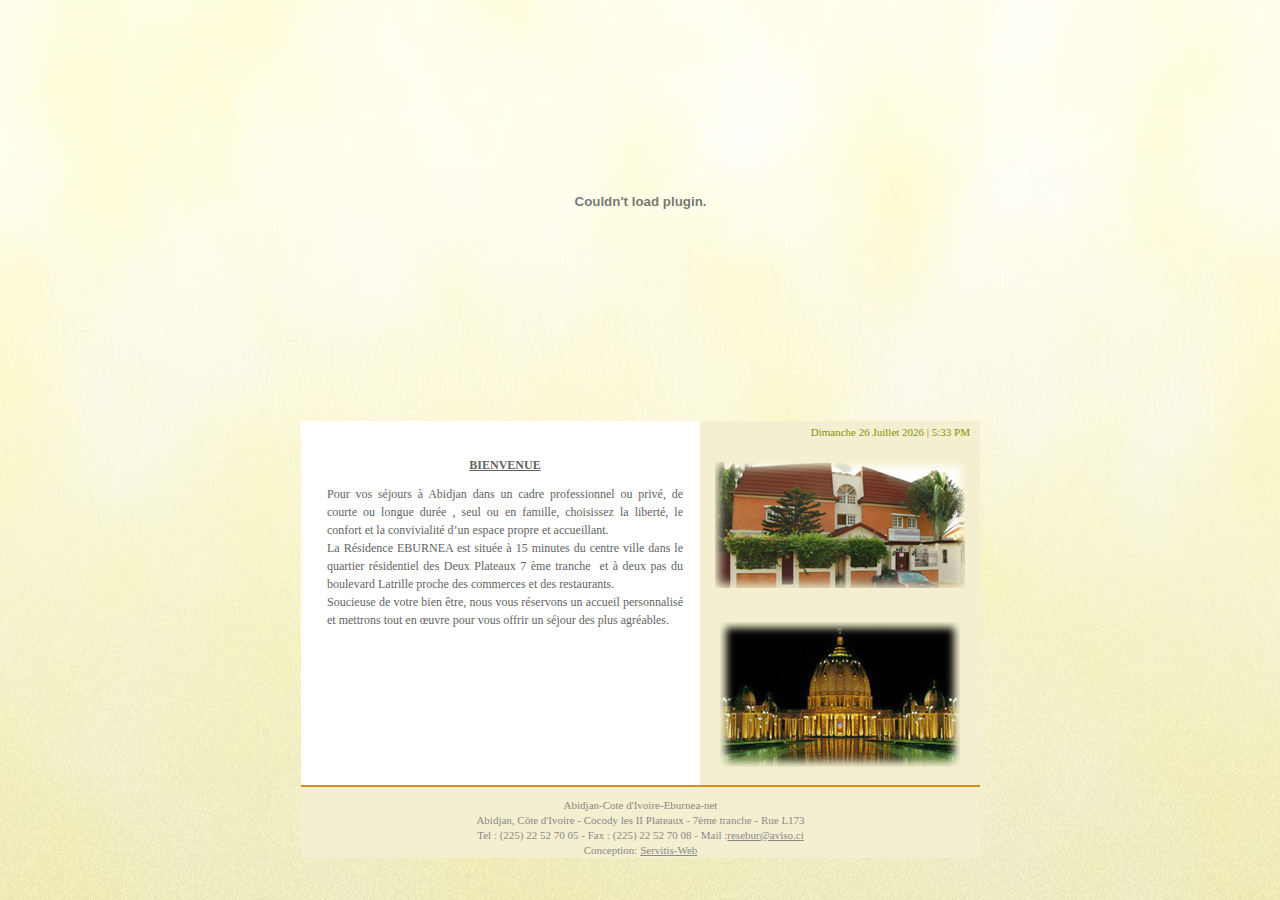
<file: index.html>
<!DOCTYPE HTML PUBLIC "-//W3C//DTD HTML 4.01 Transitional//EN">
<html>
<head>
<title>RESIDENCE EBURNEA - Bienvenue</title>
<meta name="description" content="Residence Hotel Eburnea, Our Flat-Hotel Eburnea is delighted to offer you its well furnished and equiped studios and appartements in abidjan cocody 2 plateaux, Beautiful residence">
<meta name="keywords" content="Hotel, Résidence, Résidence Hotelière, Hotelerie, Hébergement, Abidjan,Côte d'ivoire, west africa, flat hotel, cocody,deux plateaux, haut standing, Residence eburnea, Eburnea, Hotel Eburnea,site Hotelier, Studio, Appartement, Studio Hotel, Hotel Appart, Hotel Appartement, Complexe Hotelier, Piscine hotel">
<meta name="identifier-url" content="http://www.residence-eburnea.net">
<meta name="author" content="Residence Eburnea">
<meta name="Author-Contacts" content="Cel: 07 07 75 54 / Tel: 22 52 70 05 / Email: contact@residence-eburnea.net - kjosette@residence-eburnea.net / Website: www.residence-eburnea.net">
<meta name="robots" content="all">
<meta name="revisit-after" content="7 days">
<meta http-equiv="Content-Type" content="text/html; charset=utf-8">

<link href="style.css" rel="stylesheet" type="text/css">
<script language="JavaScript" type="text/JavaScript">
<!--
function MM_swapImgRestore() { //v3.0
  var i,x,a=document.MM_sr; for(i=0;a&&i<a.length&&(x=a[i])&&x.oSrc;i++) x.src=x.oSrc;
}

function MM_preloadImages() { //v3.0
  var d=document; if(d.images){ if(!d.MM_p) d.MM_p=new Array();
    var i,j=d.MM_p.length,a=MM_preloadImages.arguments; for(i=0; i<a.length; i++)
    if (a[i].indexOf("#")!=0){ d.MM_p[j]=new Image; d.MM_p[j++].src=a[i];}}
}

function MM_findObj(n, d) { //v4.01
  var p,i,x;  if(!d) d=document; if((p=n.indexOf("?"))>0&&parent.frames.length) {
    d=parent.frames[n.substring(p+1)].document; n=n.substring(0,p);}
  if(!(x=d[n])&&d.all) x=d.all[n]; for (i=0;!x&&i<d.forms.length;i++) x=d.forms[i][n];
  for(i=0;!x&&d.layers&&i<d.layers.length;i++) x=MM_findObj(n,d.layers[i].document);
  if(!x && d.getElementById) x=d.getElementById(n); return x;
}

function MM_swapImage() { //v3.0
  var i,j=0,x,a=MM_swapImage.arguments; document.MM_sr=new Array; for(i=0;i<(a.length-2);i+=3)
   if ((x=MM_findObj(a[i]))!=null){document.MM_sr[j++]=x; if(!x.oSrc) x.oSrc=x.src; x.src=a[i+2];}
}
//-->
</script>
<script language="JavaScript">


function OuvrirPop(url,nom,haut,Gauche,largeur,hauteur,options) {

ouvpop=window.open(url,nom,"top="+haut+",left="+Gauche+",width="+largeur+",height="+hauteur+","+options);

}
</script>
<style type="text/css">
<!--
.Style1 {font-size: 12px;
         color:#636363;
		 font-family: "tahoma"}
.Style2 {color: #809400}
.Style3 {font-size: 11px;
         color:#809400;
		 font-family: "tahoma"}
a:hover {
	color: #809400;
	text-decoration: none;
}
a:link {
	text-decoration: underline;
	color: #898989;
}
a:visited {
	text-decoration: underline;
	color: #898989;
}
a:active {
	text-decoration: underline;
}
body {
	background-image: url(images/fond1.jpg);
}
.Style5 {
	font-size: 12px;
	font-weight: bold;
}
.Style8 {color: #809400; font-family: Tahoma; }
-->
</style>
</head>
<body onLoad="MM_preloadImages('images/m1-1.gif','images/m2-2.gif','images/m3-3.gif','images/m4-4.gif','images/m5-5.gif')"  >

<table cellpadding="0" cellspacing="0" border="0"  align="center" >
	<tr>	
	  <td valign="top" width="766" height="740" >
	 	 <table cellpadding="0" cellspacing="0" border="0">
			<tr>
				<td valign="top" width="44" height="740"></td>
				<td valign="top" width="679" height="740">
					<table cellpadding="0" cellspacing="0" border="0">
						<tr>
							<td valign="top" width="679" height="331" >                              <div align="center">
                                <object classid="clsid:D27CDB6E-AE6D-11cf-96B8-444553540000" codebase="http://download.macromedia.com/pub/shockwave/cabs/flash/swflash.cab#version=6,0,29,0" width="679" height="403">
                                  <param name="movie" value="flash/header01.swf">
                                  <param name="quality" value="high">
                                  <embed src="flash/header01.swf" quality="high" pluginspage="http://www.macromedia.com/go/getflashplayer" type="application/x-shockwave-flash" width="679" height="403"></embed>
                                </object>                                
                                <br>
                              &nbsp;&nbsp;&nbsp; </div></td>
						</tr>
						<tr>
							<td valign="top" width="679" height="360">
								<table border="0" cellpadding="0" cellspacing="0" bgcolor="#FFFFFF">
									<tr>
										<td valign="top" width="399" height="360">
											<table height="100%" border="0" cellpadding="0" cellspacing="0">
												<tr>
													<td valign="top">
														<div style=" margin-left:20px; margin-top:15px ">										
														
																<div class="b"  style=" margin-left:6px; margin-top:35px; margin-right:17px; line-height:18px ">
																  <p align="left">
																    <center class="Style5">
																      <u>BIENVENUE </u>
																    </center>
															      </p>
															    <p align="justify">															        <span class="Style1">Pour vos séjours à Abidjan dans un cadre professionnel ou privé, de courte ou longue durée , seul ou en famille, choisissez la liberté, le confort et la convivialité d’un espace propre et accueillant.<br>
La Résidence EBURNEA est située à 15 minutes du centre ville dans le quartier résidentiel des Deux Plateaux 7 ème tranche&nbsp; et à deux pas du boulevard Latrille proche des commerces et des restaurants. <br>
Soucieuse de votre bien être, nous vous réservons un accueil personnalisé et mettrons tout en œuvre pour vous offrir un séjour des plus agréables.</span> </p>
																</div><br><br>
																<br>
</div>
<div style=" margin-left:13px; margin-top:12px "></div>												  </td>
												</tr>
										  </table>
									  </td>
									  <td valign="top" width="280" bgcolor="#F3EFD0">
										<span class="style3">
										<div align="right"><div style="height:21px;padding-top:5px;padding-right:10px;"><script type="text/javascript" language="javascript" src="date.js"></script></div></div></span>
								        <div class="b"  style=" margin-left:19px; margin-top:15px; margin-right:17px; line-height:13px "><span class="Style1"><span class="Style2">
<div align="center"> </div>
                                            </span></span></div>
										    <div align="center"><img src="images/ph_vue_de_face_1.jpg">										        </p>
  
                                          </div>
										    <div style=" margin-left:20px; margin-top:14px "></div>
                                        <div align="center"><br>
                                          <img src="images/basilique.jpg" width="240" height="145" border="0"> </div>
                                      <br></td>
									</tr>
							  </table>
							</td>
						</tr>
						<tr>
							<td width="679" height="49" valign="top" bgcolor="#F3EFD0">
								<div style=" margin-left:0px; margin-top:0px "><img src="images/line.gif" alt="" border="0"></div>
							  <div  style=" margin-left:15px; margin-top:11px; margin-right:15px; line-height:15px " class="s">
							    <div align="center">
							      Abidjan-Cote d'Ivoire-Eburnea-net<br>
						            Abidjan, C&ocirc;te d'Ivoire - Cocody les II Plateaux - 7&egrave;me tranche - Rue L173<br>
                      Tel : (225) 22 52 70 05 - Fax : (225) 22 52 70 08 - Mail :<a href="mailto:contact@residence-eburnea.net" oldref="">resebur@aviso.ci<br>
                      </a>Conception: <a href="http://web-ci.com/" target="_blank">Servitis-Web</a>
                                    
				                 
						        </div>
							  </div>
							</td>
						</tr>
					</table>
				</td>
				<td valign="top" width="43" height="740"></td>
			</tr>
		</table>	  	
	  </td>
	</tr>
</table>
</body>
</html>
</file>
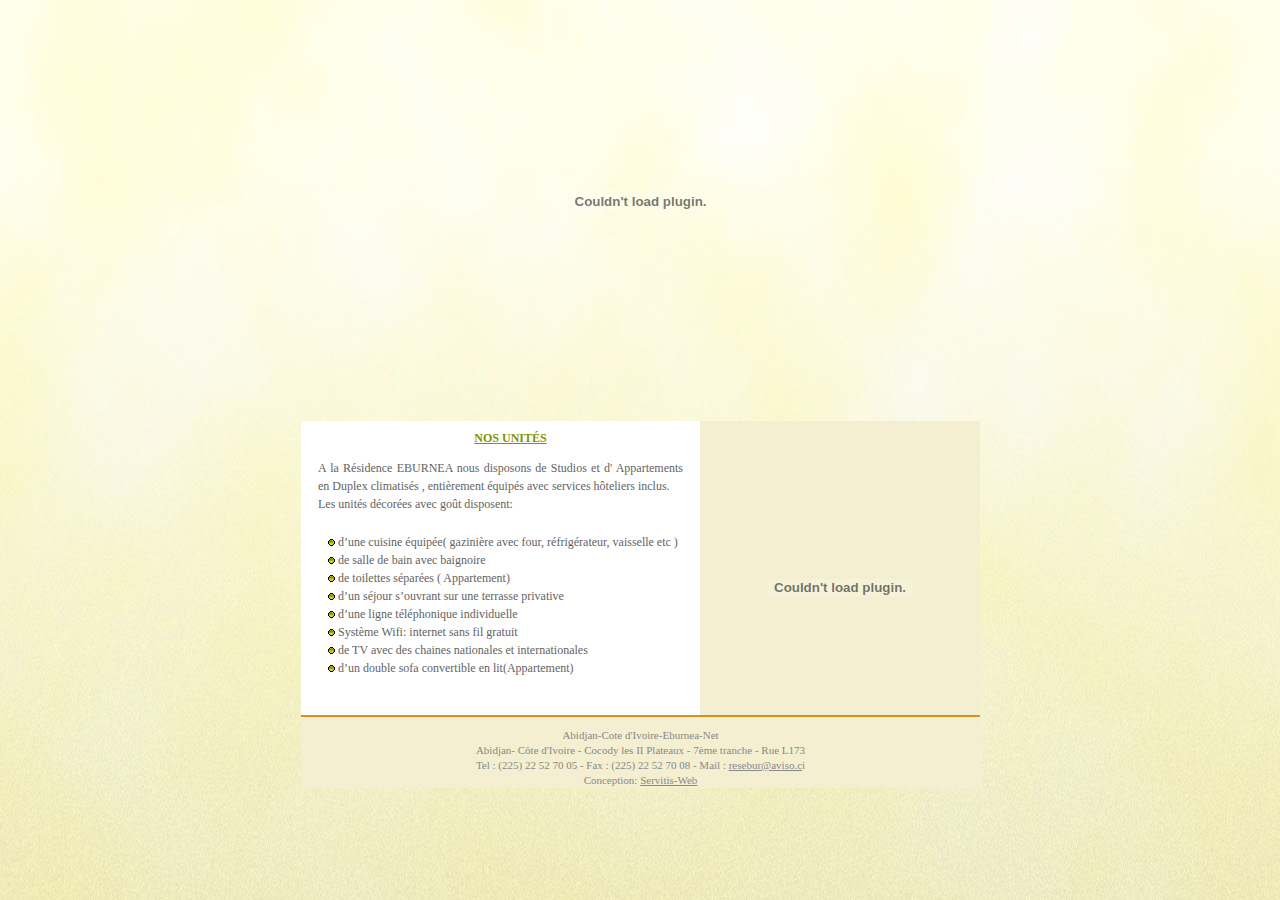
<file: chambres.html>
<!DOCTYPE HTML PUBLIC "-//W3C//DTD HTML 4.01 Transitional//EN">
<html>
<head>
<title>RESIDENCE EBURNEA - Nos Unités d'accueil</title>

<meta name="description" content="Residence Hotel Eburnea, Our Flat-Hotel Eburnea is delighted to offer you its well furnished and equiped studios and appartements in abidjan cocody 2 plateaux, Beautiful residence">
<meta name="keywords" content="Hotel, Résidence, Résidence Hotelière, Hotelerie, Hébergement, Abidjan,Côte d'ivoire, west africa, flat hotel, cocody,deux plateaux, haut standing, Residence eburnea, Eburnea, Hotel Eburnea,site Hotelier, Studio, Appartement, Studio Hotel, Hotel Appart, Hotel Appartement, Complexe Hotelier, Piscine hotel">
<meta name="identifier-url" content="http://www.residence-eburnea.com">
<meta name="author" content="Residence Eburnea">
<meta name="Author-Contacts" content="Cel: 07 07 75 54 / Tel: 22 52 70 05 / Email: contact@residence-eburnea.com - kjosette@residence-eburnea.com / Website: www.residence-eburnea.com">
<meta name="robots" content="all">
<meta name="revisit-after" content="7 days">

<meta http-equiv="Content-Type" content="text/html; charset=utf-8">

<link href="style.css" rel="stylesheet" type="text/css">
<script language="JavaScript" type="text/JavaScript">
<!--
function MM_swapImgRestore() { //v3.0
  var i,x,a=document.MM_sr; for(i=0;a&&i<a.length&&(x=a[i])&&x.oSrc;i++) x.src=x.oSrc;
}

function MM_preloadImages() { //v3.0
  var d=document; if(d.images){ if(!d.MM_p) d.MM_p=new Array();
    var i,j=d.MM_p.length,a=MM_preloadImages.arguments; for(i=0; i<a.length; i++)
    if (a[i].indexOf("#")!=0){ d.MM_p[j]=new Image; d.MM_p[j++].src=a[i];}}
}

function MM_findObj(n, d) { //v4.01
  var p,i,x;  if(!d) d=document; if((p=n.indexOf("?"))>0&&parent.frames.length) {
    d=parent.frames[n.substring(p+1)].document; n=n.substring(0,p);}
  if(!(x=d[n])&&d.all) x=d.all[n]; for (i=0;!x&&i<d.forms.length;i++) x=d.forms[i][n];
  for(i=0;!x&&d.layers&&i<d.layers.length;i++) x=MM_findObj(n,d.layers[i].document);
  if(!x && d.getElementById) x=d.getElementById(n); return x;
}

function MM_swapImage() { //v3.0
  var i,j=0,x,a=MM_swapImage.arguments; document.MM_sr=new Array; for(i=0;i<(a.length-2);i+=3)
   if ((x=MM_findObj(a[i]))!=null){document.MM_sr[j++]=x; if(!x.oSrc) x.oSrc=x.src; x.src=a[i+2];}
}
//-->
</script>
<style type="text/css">
<!--
.Style1 {font-size: 14px}
.Style2 {font-size: 12px}
body {
	background-image: url(images/fond1.jpg);
}
.Style6 {
	color: #809400;
	font-weight: bold;
	font-size: 12px;
}
.Style8 {color: #809400}
a:link {
	color: #898989;
}
a:hover {
	color: #809400;
}
.Style10 {
	font-size: 12px;
	font-family: Tahoma;
	font-weight: bold;
}
a:visited {
	color: #898989;
}
-->
</style>
</head>
<body onLoad="MM_preloadImages('images/m1-1.gif','images/m2-2.gif','images/m3-3.gif','images/m4-4.gif','images/m5-5.gif')"  >

<table cellpadding="0" cellspacing="0" border="0"  align="center" >
	<tr>	
	  <td valign="top" width="766" height="740" >
	 	 <table cellpadding="0" cellspacing="0" border="0">
			<tr>
				<td valign="top" width="44" height="740"></td>
				<td valign="top" width="679" height="740">
					<table cellpadding="0" cellspacing="0" border="0">
						<tr>
							<td width="679" height="331" valign="top" >
                              <div align="center">
                                <object classid="clsid:D27CDB6E-AE6D-11cf-96B8-444553540000" codebase="http://download.macromedia.com/pub/shockwave/cabs/flash/swflash.cab#version=6,0,29,0" width="679" height="403">
                                  <param name="movie" value="flash/header01.swf">
                                  <param name="quality" value="high">
                                  <embed src="flash/header01.swf" quality="high" pluginspage="http://www.macromedia.com/go/getflashplayer" type="application/x-shockwave-flash" width="679" height="403"></embed>
                                </object>                          
&nbsp;&nbsp;</div></td>
						</tr>
						<tr>
							<td valign="top">
								<table border="0" cellpadding="0" cellspacing="0" bgcolor="#FFFFFF">
									<tr>
										<td valign="top">
										<div style=" margin-left:20px; margin-top:10px ">
										  <div align="center"><span class="b"><strong><span class="Style6 Style1"><U>NOS UNIT&Eacute;S</U></span></strong></span></div>
										</div>
										<div class="b Style2"  style=" margin-left:17px; margin-top:13px; margin-right:17px; line-height:18px ">
										  <div align="justify"> A la Résidence EBURNEA 


 nous disposons de Studios et d' Appartements en Duplex

  climatisés , entièrement équipés avec services hôteliers inclus. <br>
Les unités décorées avec goût disposent:</div>
										</div>
											<div style=" margin-left:20px; margin-top:20px ">
											  <div class="b"  style=" margin-left:7px; margin-top:7px; margin-right:17px; line-height:18px "><span class="Style2">                                                <img src="images/pic1.gif" width="7" height="7"> d’une cuisine équipée( gazinière avec four, réfrigérateur, vaisselle etc )<br>
  <img src="images/pic1.gif" width="7" height="7"> de salle de bain avec baignoire<br>
  <img src="images/pic1.gif" width="7" height="7"> de toilettes séparées ( Appartement)<br>
  <img src="images/pic1.gif" width="7" height="7"> d’un séjour s’ouvrant sur une terrasse privative<br>
  <img src="images/pic1.gif" width="7" height="7"> d’une ligne téléphonique individuelle<br>
  <img src="images/pic1.gif" width="7" height="7"> Syst&egrave;me Wifi: internet sans fil gratuit<br>
  <img src="images/pic1.gif" width="7" height="7"> de TV avec des chaines nationales et internationales<br>
  <img src="images/pic1.gif" width="7" height="7"> d’un double sofa convertible en lit(Appartement)<BR>
  </span>
</div>
</div>
                                            <div style=" margin-left:7px; margin-top:20px; margin-bottom:0px ">
<div style=" margin-left:13px; margin-top:7px "></div>
<br>
                                          </div>

										</td>
										<td width="280" height="210" valign="top" bgcolor="#F3EFD0">
														<div class="Style8" style=" margin-left:10px; margin-top:10px; margin-right:10px ">
														  <div align="center"><u></u><br>
														    <br>
                                                            <BR>
                                                            <object classid="clsid:D27CDB6E-AE6D-11cf-96B8-444553540000" codebase="http://download.macromedia.com/pub/shockwave/cabs/flash/swflash.cab#version=6,0,29,0" width="240" height="205">
                                                              <param name="movie" value="flash/eburnea_photo.swf">
                                                              <param name="quality" value="high">
                                                              <embed src="flash/eburnea_photo.swf" quality="high" pluginspage="http://www.macromedia.com/go/getflashplayer" type="application/x-shockwave-flash" width="240" height="205"></embed>
                                                            </object>
                                                            <br>
                                                          </div>
										  </div>
									  </td>
									</tr>
							  </table>
						  </td>
						</tr>
						<tr>
							<td width="679" height="49" valign="top" bgcolor="#F3EFD0">
								<div style=" margin-left:0px; margin-top:0px "><img src="images/line.gif" alt="" border="0"></div>
							  <div  style=" margin-left:15px; margin-top:11px; margin-right:15px; line-height:15px " class="s">
							    <div align="center">
							      Abidjan-Cote d'Ivoire-Eburnea-Net<br>
							         Abidjan- C&ocirc;te d'Ivoire - Cocody les II Plateaux - 7&egrave;me tranche - Rue L173<br>
                      Tel : (225) 22 52 70 05 - Fax : (225) 22 52 70 08 - Mail : <a href="mailto:contact@residence-eburnea.net" oldref="">resebur@aviso.c</a>i <br>
                      Conception: <a href="http://web-ci.com/" target="_blank">Servitis-Web</a>
							     
                                   
                                   
				                
							    </div>
							  </div>
							</td>
						</tr>
				  </table>
				</td>
				<td valign="top" width="43" height="740"></td>
			</tr>
		</table>	  	
	  </td>
	</tr>
</table>
</body>
</html>
</file>
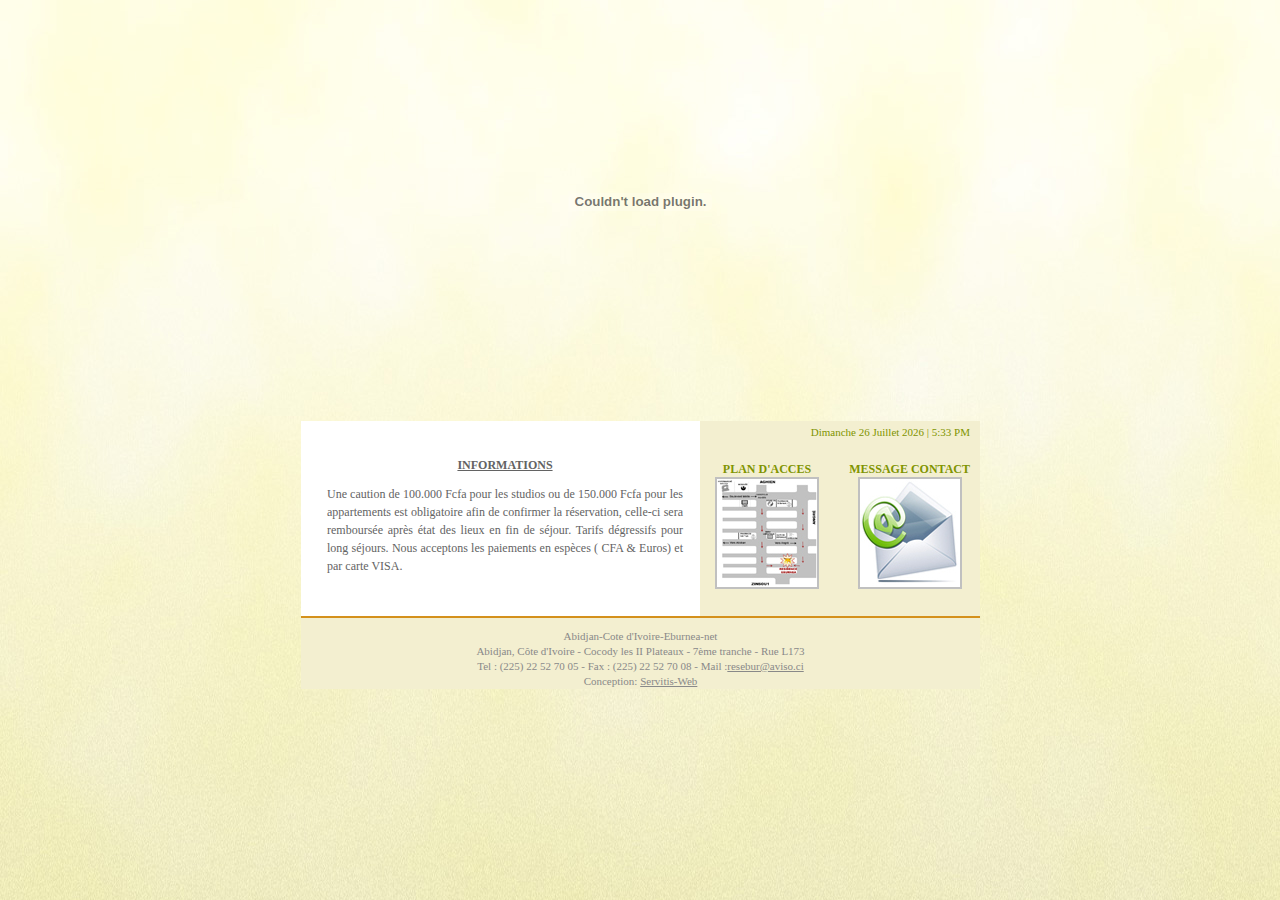
<file: contact.html>
<!DOCTYPE HTML PUBLIC "-//W3C//DTD HTML 4.01 Transitional//EN">
<html>
<head>
<title>RESIDENCE EBURNEA - contact</title>
<meta name="description" content="Residence Hotel Eburnea, Our Flat-Hotel Eburnea is delighted to offer you its well furnished and equiped studios and appartements in abidjan cocody 2 plateaux, Beautiful residence">
<meta name="keywords" content="Hotel, Résidence, Résidence Hotelière, Hotelerie, Hébergement, Abidjan,Côte d'ivoire, west africa, flat hotel, cocody,deux plateaux, haut standing, Residence eburnea, Eburnea, Hotel Eburnea,site Hotelier, Studio, Appartement, Studio Hotel, Hotel Appart, Hotel Appartement, Complexe Hotelier, Piscine hotel">
<meta name="identifier-url" content="http://www.residence-eburnea.net">
<meta name="author" content="Residence Eburnea">
<meta name="Author-Contacts" content="Cel: 07 07 75 54 / Tel: 22 52 70 05 / Email: contact@residence-eburnea.net - kjosette@residence-eburnea.net / Website: www.residence-eburnea.net">
<meta name="robots" content="all">
<meta name="revisit-after" content="7 days">
<meta http-equiv="Content-Type" content="text/html; charset=utf-8">

<link href="style.css" rel="stylesheet" type="text/css">
<script language="JavaScript" type="text/JavaScript">
<!--
function MM_swapImgRestore() { //v3.0
  var i,x,a=document.MM_sr; for(i=0;a&&i<a.length&&(x=a[i])&&x.oSrc;i++) x.src=x.oSrc;
}

function MM_preloadImages() { //v3.0
  var d=document; if(d.images){ if(!d.MM_p) d.MM_p=new Array();
    var i,j=d.MM_p.length,a=MM_preloadImages.arguments; for(i=0; i<a.length; i++)
    if (a[i].indexOf("#")!=0){ d.MM_p[j]=new Image; d.MM_p[j++].src=a[i];}}
}

function MM_findObj(n, d) { //v4.01
  var p,i,x;  if(!d) d=document; if((p=n.indexOf("?"))>0&&parent.frames.length) {
    d=parent.frames[n.substring(p+1)].document; n=n.substring(0,p);}
  if(!(x=d[n])&&d.all) x=d.all[n]; for (i=0;!x&&i<d.forms.length;i++) x=d.forms[i][n];
  for(i=0;!x&&d.layers&&i<d.layers.length;i++) x=MM_findObj(n,d.layers[i].document);
  if(!x && d.getElementById) x=d.getElementById(n); return x;
}

function MM_swapImage() { //v3.0
  var i,j=0,x,a=MM_swapImage.arguments; document.MM_sr=new Array; for(i=0;i<(a.length-2);i+=3)
   if ((x=MM_findObj(a[i]))!=null){document.MM_sr[j++]=x; if(!x.oSrc) x.oSrc=x.src; x.src=a[i+2];}
}
//-->
</script>
<script language="JavaScript">


function OuvrirPop(url,nom,haut,Gauche,largeur,hauteur,options) {

ouvpop=window.open(url,nom,"top="+haut+",left="+Gauche+",width="+largeur+",height="+hauteur+","+options);

}
</script>
<style type="text/css">
<!--
.Style1 {font-size: 12px;
         color:#636363;
		 font-family: "tahoma"}
.Style2 {color: #809400}
.Style3 {font-size: 11px;
         color:#809400;
		 font-family: "tahoma"}
a:hover {
	color: #809400;
	text-decoration: none;
}
a:link {
	text-decoration: underline;
	color: #898989;
}
a:visited {
	text-decoration: underline;
	color: #898989;
}
a:active {
	text-decoration: underline;
}
body {
	background-image: url(images/fond1.jpg);
	height:50px;
}
.Style5 {
	font-size: 12px;
	font-weight: bold;
}
.Style8 {color: #809400; font-family: Tahoma; }

-->
</style>
<!--
    1 ) Reference to the files containing the JavaScript and CSS.
    These files must be located on your server.
-->

<script type="text/javascript" src="../highslide/highslide-with-html.js"></script>
<link rel="stylesheet" type="text/css" href="../highslide/highslide.css" />


<!--
    2) Optionally override the settings defined at the top
    of the highslide.js file. The parameter hs.graphicsDir is important!
-->

<script type="text/javascript">
hs.graphicsDir = '../highslide/graphics/';
hs.outlineType = 'rounded-white';
hs.wrapperClassName = 'draggable-header';

</script>

<script type="text/javascript">
hs.graphicsDir = '../highslide/graphics/';
hs.align = 'center';
hs.transitions = ['expand', 'crossfade'];
hs.outlineType = 'rounded-white';
hs.fadeInOut = true;
//hs.dimmingOpacity = 0.75;

// Add the controlbar
hs.addSlideshow({
	//slideshowGroup: 'group1',
	interval: 5000,
	repeat: false,
	useControls: true,
	fixedControls: 'fit',
	overlayOptions: {
		opacity: .75,
		position: 'bottom center',
		hideOnMouseOut: true
	}
});
</script>
</head>
<body onLoad="MM_preloadImages('images/m1-1.gif','images/m2-2.gif','images/m3-3.gif','images/m4-4.gif','images/m5-5.gif')"  >

<table cellpadding="0" cellspacing="0" border="0"  align="center" >
	<tr>	
	  <td valign="top" width="766" >
	 	 <table cellpadding="0" cellspacing="0" border="0">
			<tr>
				<td valign="top" width="44" height="740"></td>
				<td valign="top" width="679" height="740">
					<table cellpadding="0" cellspacing="0" border="0">
						<tr>
							<td valign="top" width="679" height="331" >                              <div align="center">
                                <object classid="clsid:D27CDB6E-AE6D-11cf-96B8-444553540000" codebase="http://download.macromedia.com/pub/shockwave/cabs/flash/swflash.cab#version=6,0,29,0" width="679" height="403">
                                  <param name="movie" value="flash/header01.swf">
                                  <param name="quality" value="high">
                                  <embed src="flash/header01.swf" quality="high" pluginspage="http://www.macromedia.com/go/getflashplayer" type="application/x-shockwave-flash" width="679" height="403" wmode="transparent" ></embed>
                                </object>                                
                                <br>
                              &nbsp;&nbsp;&nbsp; </div></td>
						</tr>
						<tr>
							<td valign="top" width="679">
								<table border="0" cellpadding="0" cellspacing="0" bgcolor="#FFFFFF">
									<tr>
										<td valign="top" width="399">
											<table height="100%" border="0" cellpadding="0" cellspacing="0">
												<tr>
													<td valign="top">
														<div style=" margin-left:20px; margin-top:15px ">										
														
																<div class="b"  style=" margin-left:6px; margin-top:35px; margin-right:17px; line-height:18px ">
																  <p align="left">
																    <center class="Style5">
																      <u>INFORMATIONS </u>
																    </center>
															      </p>
															    <p align="justify">															        <span class="Style1">Une caution de 100.000 Fcfa pour les studios ou de 150.000 Fcfa pour les appartements est obligatoire afin de confirmer la réservation, celle-ci sera remboursée après état des lieux en fin de séjour. Tarifs dégressifs pour long séjours. Nous acceptons les paiements en espèces ( CFA &amp; Euros) et par carte VISA.</span> </p>
																</div>
																<br>
</div>
<div style=" margin-left:13px; margin-top:12px "></div>												  </td>
												</tr>
										  </table>
									  </td>
									  <td valign="top" width="280" bgcolor="#F3EFD0">
										<span class="style3">
										<div align="right"><div style="height:21px;padding-top:5px;padding-right:10px;"><script type="text/javascript" language="javascript" src="date.js"></script></div></div></span>
								        <div class="b"  style=" margin-left:19px; margin-top:15px; margin-right:17px; line-height:13px "><span class="Style1"><span class="Style2">
<div align="center"> </div>
                                            </span></span></div>
										      <div style="float:left; margin-left:15px" align="center" class="Style8">	<span class="Style5">PLAN D'ACCES</span><br /><a href="images/plan_acces.jpg" class="highslide" onClick="return hs.expand(this)">
	<img src="images/plan_acces_min.jpg" alt="plan acces"
		title="Cliquez pour agrandir" />
</a>	
  
                                          </div>
										 
                                        <div style="float:right; margin-right:10px" align="center" class="Style8"><span class="Style5">MESSAGE CONTACT</span><br /><a href="secure_contact_form.php" class="highslide" onClick="return hs.htmlExpand(this, { objectType: 'iframe' } )">
	<img src="images/contact_min.jpg" alt="message contact"
		title="Cliquez envoyer un message" />


 </a></div>
                                      <br></td>
									</tr>
							  </table>
							</td>
						</tr>
						<tr>
							<td width="679" height="49" valign="top" bgcolor="#F3EFD0">
								<div style=" margin-left:0px; margin-top:0px "><img src="images/line.gif" alt="" border="0"></div>
							  <div  style=" margin-left:15px; margin-top:11px; margin-right:15px; line-height:15px " class="s">
							    <div align="center">
							      Abidjan-Cote d'Ivoire-Eburnea-net<br>
						            Abidjan, C&ocirc;te d'Ivoire - Cocody les II Plateaux - 7&egrave;me tranche - Rue L173<br>
                      Tel : (225) 22 52 70 05 - Fax : (225) 22 52 70 08 - Mail :<a href="mailto:contact@residence-eburnea.net" oldref="">resebur@aviso.ci<br>
                      </a>Conception: <a href="http://web-ci.com/" target="_blank">Servitis-Web</a>
                                    
				                 
						        </div>
							  </div>
							</td>
						</tr>
					</table>
				</td>
				<td valign="top" width="43" height="740"></td>
			</tr>
		</table>	  	

	  </td>
	</tr>
</table>
</body>
</html>
</file>
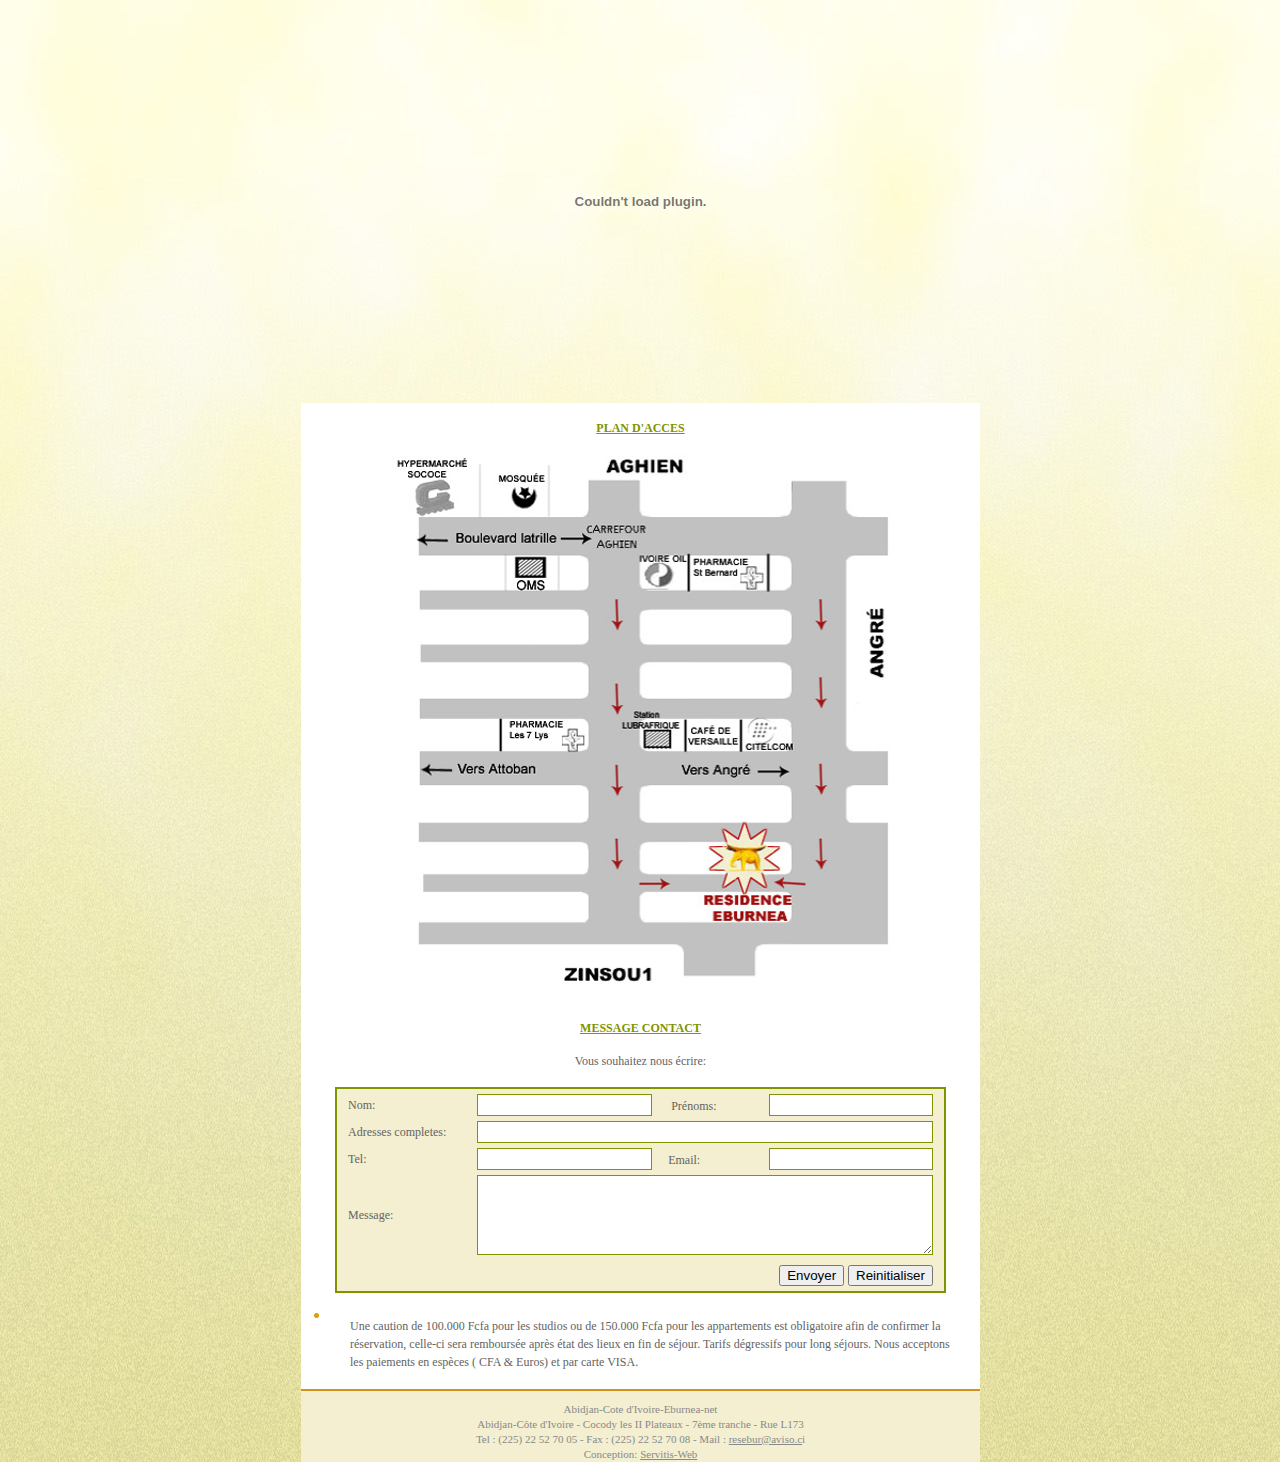
<file: contact1.html>
<!DOCTYPE HTML PUBLIC "-//W3C//DTD HTML 4.01 Transitional//EN">
<html>
<head>
<title>RESIDENCE EBURNEA - Contact</title>

<meta name="description" content="Residence Hotel Eburnea, Our Flat-Hotel Eburnea is delighted to offer you its well furnished and equiped studios and appartements in abidjan cocody 2 plateaux, Beautiful residence">
<meta name="keywords" content="Hotel, Résidence, Résidence Hotelière, Hotelerie, Hébergement, Abidjan,Côte d'ivoire, west africa, flat hotel, cocody,deux plateaux, haut standing, Residence eburnea, Eburnea, Hotel Eburnea,site Hotelier, Studio, Appartement, Studio Hotel, Hotel Appart, Hotel Appartement, Complexe Hotelier, Piscine hotel">
<meta name="identifier-url" content="http://www.residence-eburnea.net">
<meta name="author" content="Residence Eburnea">
<meta name="Author-Contacts" content="Cel: 07 07 75 54 / Tel: 22 52 70 05 / Email: contact@residence-eburnea.net - kjosette@residence-eburnea.net / Website: www.residence-eburnea.net">
<meta name="robots" content="all">
<meta name="revisit-after" content="7 days">

<meta http-equiv="Content-Type" content="text/html; charset=utf-8">

<link href="style.css" rel="stylesheet" type="text/css">
<script language="JavaScript" type="text/JavaScript">
<!--
function MM_swapImgRestore() { //v3.0
  var i,x,a=document.MM_sr; for(i=0;a&&i<a.length&&(x=a[i])&&x.oSrc;i++) x.src=x.oSrc;
}

function MM_preloadImages() { //v3.0
  var d=document; if(d.images){ if(!d.MM_p) d.MM_p=new Array();
    var i,j=d.MM_p.length,a=MM_preloadImages.arguments; for(i=0; i<a.length; i++)
    if (a[i].indexOf("#")!=0){ d.MM_p[j]=new Image; d.MM_p[j++].src=a[i];}}
}

function MM_findObj(n, d) { //v4.01
  var p,i,x;  if(!d) d=document; if((p=n.indexOf("?"))>0&&parent.frames.length) {
    d=parent.frames[n.substring(p+1)].document; n=n.substring(0,p);}
  if(!(x=d[n])&&d.all) x=d.all[n]; for (i=0;!x&&i<d.forms.length;i++) x=d.forms[i][n];
  for(i=0;!x&&d.layers&&i<d.layers.length;i++) x=MM_findObj(n,d.layers[i].document);
  if(!x && d.getElementById) x=d.getElementById(n); return x;
}

function MM_swapImage() { //v3.0
  var i,j=0,x,a=MM_swapImage.arguments; document.MM_sr=new Array; for(i=0;i<(a.length-2);i+=3)
   if ((x=MM_findObj(a[i]))!=null){document.MM_sr[j++]=x; if(!x.oSrc) x.oSrc=x.src; x.src=a[i+2];}
}
//-->
</script>
<style type="text/css">
<!--
body {
	background-image: url(images/fond1.jpg);
}
a:link {
	color: #898989;
	text-decoration: underline;
}
a:hover {
	color: 809400;
	text-decoration: none;
}
.Style1 {color: #809400}
.Style15 {font-family: Tahoma; color: #636363;}
.Style16 {
	color: #809400;
	font-size: 12px;
	font-weight: bold;
}
.Style17 {
	font-family: Tahoma;
	font-size: 12px;
	color: #636363;
}
.Style19 {color: #809400; font-size: 12px; font-weight: bold; font-family: Tahoma; }
a:visited {
	text-decoration: underline;
	color: #898989;
}
a:active {
	text-decoration: underline;
}
.Style6 {	color: #809400;
	font-weight: bold;
}
.Style20 {font-size: 12px}
-->
</style></head>
<body onLoad="MM_preloadImages('images/m1-1.gif','images/m2-2.gif','images/m3-3.gif','images/m4-4.gif','images/m5-5.gif')"  >

<table cellpadding="0" cellspacing="0" border="0"  align="center" >
	<tr>	
	  <td valign="top" width="766" height="740" >
	 	 <table cellpadding="0" cellspacing="0" border="0">
			<tr>
				<td valign="top" width="44" height="740"></td>
				<td valign="top" width="679" height="740">
					<table cellpadding="0" cellspacing="0" border="0">
						<tr>
							<td valign="top" width="679" height="331" >
                              <div align="center">
                                <object classid="clsid:D27CDB6E-AE6D-11cf-96B8-444553540000" codebase="http://download.macromedia.com/pub/shockwave/cabs/flash/swflash.cab#version=6,0,29,0" width="679" height="403">
                                  <param name="movie" value="flash/header01.swf">
                                  <param name="quality" value="high">
                                  <embed src="flash/header01.swf" quality="high" pluginspage="http://www.macromedia.com/go/getflashplayer" type="application/x-shockwave-flash" width="679" height="403"></embed>
                                </object>
 </div></td>
						</tr>
						<tr>
							<td valign="top" width="679" height="360">						  <div align="center">
							  <table width="679"  border="0" cellpadding="0" cellspacing="0" bgcolor="#FFFFFF">
                                <tr>
                                  <td width="679"><div align="center"><br>
                                        <span class="Style19"><u>PLAN D'ACCES</u></span><br>
                                        <br>
                                    </div>
                                    <div align="center">
                                    <table width="500" height="531" border="0" cellpadding="0" cellspacing="0">
                                      <tr>
                                        <td width="100" height="390"><img src="images/Localisation_RE_grand_01.gif" width="100" height="531"></td>
                                        <td width="100"><img src="images/Localisation_RE_grand_02.gif" width="100" height="531"></td>
                                        <td width="100"><img src="images/Localisation_RE_grand_03.gif" width="100" height="531"></td>
                                        <td width="100"><img src="images/Localisation_RE_grand_04.gif" width="100" height="531"></td>
                                        <td width="115"><img src="images/Localisation_RE_grand_05.gif" width="100" height="531"></td>
                                      </tr>
                                    </table>
                                  </div></td>
                                </tr>
                                <tr>
                                  <td>&nbsp;</td>
                                </tr>
                                <tr>
                                  <td><table width="100%"  border="0" cellspacing="0" cellpadding="0">
                                    <tr>
                                      <td width="70%"><br>
                                        <div align="center"><span class="Style1 Style15"><span class="Style16"><u>MESSAGE CONTACT</u></span></span></div>
                                        <div align="center"><br>
                                          <span class="Style17">Vous souhaitez nous écrire:
								        </span></div><br><!--contact3.php -->
                                        <form name="form" method="post" action="contact3.php">
                                          <table width="90%"  border="1" Bordercolor="#809400" bordercolordark="#809400" align="center" cellpadding="0" cellspacing="0" bgcolor="#F3EFD0">
                                            <tr>
                                              <td><div align="center">
                                                <table width="98%"  border="0" align="center" cellpadding="0" cellspacing="5">
                                                  <tr>
                                                    <td><table width="100%"  border="0" cellspacing="0" cellpadding="0">
                                                        <tr>
                                                          <td width="22%"><span class="Style17">Nom:</span></td>
                                                          <td width="30%"><input type="text" name="nom" style="width:100%; height:22px; border-width:1px; border-style:solid; border-color:#809400; background-color:#FFFFFF; font-family:Tahoma; font-size:12px; color:#636363"></td>
                                                          <td width="20%">&nbsp;&nbsp;&nbsp;&nbsp;<span class="Style17"> Pr&eacute;noms:</span></td>
                                                          <td width="28%"><input type="text" name="prenoms" style="width:100%; height:22px; border-width:1px; border-style:solid; border-color:#809400; background-color:#FFFFFF; font-family:Tahoma; font-size:12px; color:#636363"></td>
                                                        </tr>
                                                    </table></td>
                                                  </tr>
                                                  <tr>
                                                    <td><table width="100%"  border="0" cellspacing="0" cellpadding="0">
                                                        <tr>
                                                          <td width="22%"><span class="Style17">Adresses
                                                          completes: </span></td>
                                                          <td width="78%"><input type="text" name="adresse" style="width:100%; height:22px; border-width:1px; border-style:solid; border-color:#809400; background-color:#FFFFFF; font-family:Tahoma; font-size:12px; color:#636363"></td>
                                                        </tr>
                                                    </table></td>
                                                  </tr>
                                                  <tr>
                                                    <td><table width="100%"  border="0" cellspacing="0" cellpadding="0">
                                                        <tr>
                                                          <td width="22%"><span class="Style17">Tel:</span></td>
                                                          <td width="30%"><input type="text" name="telephone" style="width:100%; height:22px; border-width:1px; border-style:solid; border-color:#809400; background-color:#FFFFFF; font-family:Tahoma; font-size:12px; color:#636363"></td>
                                                          <td width="20%">&nbsp;&nbsp;&nbsp;&nbsp;<span class="Style17">Email:</span></td>
                                                          <td width="28%"><input type="text" name="email" style="width:100%; height:22px; border-width:1px; border-style:solid; border-color:#809400; background-color:#FFFFFF; font-family:Tahoma; font-size:12px; color:#636363"></td>
                                                        </tr>
                                                    </table></td>
                                                  </tr>
                                                  <tr>
                                                    <td><table width="100%"  border="0" cellspacing="0" cellpadding="0">
                                                        <tr>
                                                          <td width="22%"><span class="Style17">Message:</span></td>
                                                          <td><textarea name="message" style="width:100%; height:80px; overflow:auto; border-width:1px; border-style:solid; border-color:#809400; background-color:#FFFFFF; font-family:Tahoma; font-size:12px; color:#636363"></textarea></td>
                                                        </tr>
                                                    </table></td>
                                                  </tr>
                                                  <tr>
                                                    <td><div align="right" class="t Style1" style="padding-top:5px; ">
	  <input name="Submit" type="submit" class="t" value="Envoyer">
	  <input name="Submit" type="reset" class="t" value="Reinitialiser">
	</div></td>
                                                  </tr>
                                                </table>
                                              </div></td>
                                            </tr>
                                          </table>
									    </form>
                                          <p><div style=" margin-left:13px; margin-top:7px "><img src="images/2_more1.gif" alt="" border="0">
                                            <div class="b Style2"  style=" margin-left:36px; margin-top:-2px; margin-right:17px; line-height:18px ">
                                              <div align="left"><span class="Style20">Une caution de 100.000 Fcfa pour les studios ou de 150.000 Fcfa pour les appartements est obligatoire afin de confirmer la réservation, celle-ci sera remboursée après état des lieux en fin de séjour. Tarifs dégressifs pour long séjours. Nous acceptons les paiements en espèces ( CFA &amp; Euros) et par carte VISA. </span><br>
                                              </div>
                                            </div>
                                          </div><br>
									  </td>
                                    </tr>
                                  </table></td>
                                </tr>
                              </table>
							</div>
							</td>
						</tr>
						<tr>
							<td width="679" height="49" valign="top" bgcolor="#F3EFD0">
								<div style=" margin-left:0px; margin-top:0px "><img src="images/line.gif" alt="" border="0"></div>
							  <div  style=" margin-left:15px; margin-top:11px; margin-right:15px; line-height:15px " class="s">
							    <div align="center">Abidjan-Cote d'Ivoire-Eburnea-net <br>
                        Abidjan-C&ocirc;te d'Ivoire - Cocody les II Plateaux - 7&egrave;me tranche - Rue L173<br>
                      Tel : (225) 22 52 70 05 - Fax : (225) 22 52 70 08 - Mail : <a href="mailto:contact@residence-eburnea.net" oldref="">resebur@aviso.c</a>i <br>
                      Conception: <a href="http://web-ci.com/" target="_blank">Servitis-Web</a><br>
                   
						        </div>
							  </div>
							</td>
						</tr>
					</table>
				</td>
				<td valign="top" width="43" height="740"></td>
			</tr>
		</table>	  	
	  </td>
	</tr>
</table>
</body>
</html>
</file>
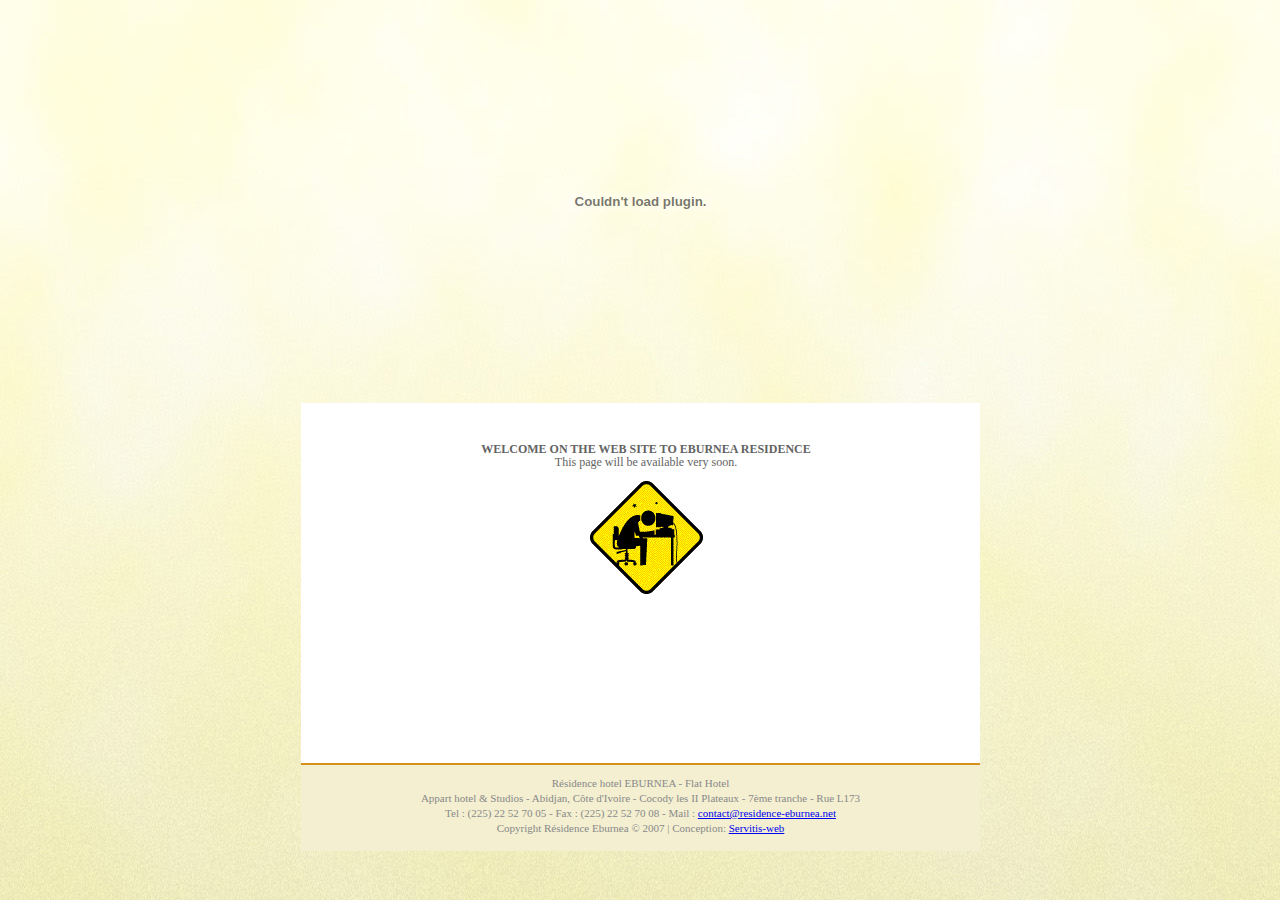
<file: en cour.html>
<!DOCTYPE HTML PUBLIC "-//W3C//DTD HTML 4.01 Transitional//EN">
<html>
<head>
<title>RESIDENCE EBURNEA - En construction</title>
<meta http-equiv="Content-Type" content="text/html; charset=utf-8">

<link href="style.css" rel="stylesheet" type="text/css">
<script language="JavaScript" type="text/JavaScript">
<!--
function MM_swapImgRestore() { //v3.0
  var i,x,a=document.MM_sr; for(i=0;a&&i<a.length&&(x=a[i])&&x.oSrc;i++) x.src=x.oSrc;
}

function MM_preloadImages() { //v3.0
  var d=document; if(d.images){ if(!d.MM_p) d.MM_p=new Array();
    var i,j=d.MM_p.length,a=MM_preloadImages.arguments; for(i=0; i<a.length; i++)
    if (a[i].indexOf("#")!=0){ d.MM_p[j]=new Image; d.MM_p[j++].src=a[i];}}
}

function MM_findObj(n, d) { //v4.01
  var p,i,x;  if(!d) d=document; if((p=n.indexOf("?"))>0&&parent.frames.length) {
    d=parent.frames[n.substring(p+1)].document; n=n.substring(0,p);}
  if(!(x=d[n])&&d.all) x=d.all[n]; for (i=0;!x&&i<d.forms.length;i++) x=d.forms[i][n];
  for(i=0;!x&&d.layers&&i<d.layers.length;i++) x=MM_findObj(n,d.layers[i].document);
  if(!x && d.getElementById) x=d.getElementById(n); return x;
}

function MM_swapImage() { //v3.0
  var i,j=0,x,a=MM_swapImage.arguments; document.MM_sr=new Array; for(i=0;i<(a.length-2);i+=3)
   if ((x=MM_findObj(a[i]))!=null){document.MM_sr[j++]=x; if(!x.oSrc) x.oSrc=x.src; x.src=a[i+2];}
}
//-->
</script>
<style type="text/css">
<!--
.Style1 {font-size: 12px}
body {
	background-image: url(images/fond1.jpg);
}
-->
</style>
</head>
<body onLoad="MM_preloadImages('images/m1-1.gif','images/m2-2.gif','images/m3-3.gif','images/m4-4.gif','images/m5-5.gif')"  >

<table cellpadding="0" cellspacing="0" border="0"  align="center" >
	<tr>	
	  <td valign="top" width="766" height="740" >
	 	 <table cellpadding="0" cellspacing="0" border="0">
			<tr>
				<td valign="top" width="44" height="740"></td>
				<td valign="top" width="679" height="740">
					<table cellpadding="0" cellspacing="0" border="0">
						<tr>
							<td valign="top" width="679" height="331" >
                              <object classid="clsid:D27CDB6E-AE6D-11cf-96B8-444553540000" codebase="http://download.macromedia.com/pub/shockwave/cabs/flash/swflash.cab#version=6,0,29,0" width="679" height="403">
                                <param name="movie" value="flash/header01.swf">
                                <param name="quality" value="high">
                                <embed src="flash/header01.swf" quality="high" pluginspage="http://www.macromedia.com/go/getflashplayer" type="application/x-shockwave-flash" width="679" height="403"></embed>
                              </object>
</td>
						</tr>
						<tr>
							<td width="679" height="360" valign="top" bgcolor="#FFFFFF">
								<div style=" margin-left:19px; margin-top:10px "><img src="images/6_w1.gif" alt="" border="0"></div>
							  <div class="b"  style=" margin-left:21px; margin-top:9px; margin-right:10px; line-height:13px ">
							    <div align="center">
							      <p class="Style1"><strong>WELCOME ON THE WEB SITE TO EBURNEA RESIDENCE </strong> <br>
							    This page will be available very soon.</p>
							      <p><img src="images/construction_051.gif"></p>
						        </div>
							  </div>
							</td>
						</tr>
						<tr>
							<td width="679" height="49" valign="top" bgcolor="#F3EFD0">
								<div style=" margin-left:0px; margin-top:0px "><img src="images/line.gif" alt="" border="0"></div>
							  <div  style=" margin-left:15px; margin-top:11px; margin-right:15px; line-height:15px " class="s">
							    <div align="center">Résidence hotel EBURNEA - Flat Hotel<br>
                       Appart hotel &amp; Studios - Abidjan, C&ocirc;te d'Ivoire - Cocody les II Plateaux - 7&egrave;me tranche - Rue L173<br>
                      Tel : (225) 22 52 70 05 - Fax : (225) 22 52 70 08 - Mail : <a href="mailto:contact@residence-eburnea.net" oldref="">contact@residence-eburnea.net</a> <br>
                      Copyright R&eacute;sidence Eburnea &copy; 2007  | Conception: <a href="http://www.web-ci.com">Servitis-web</a> <br><br>
						        </div>
							  </div>
							</td>
						</tr>
				  </table>
				</td>
				<td valign="top" width="43" height="740"></td>
			</tr>
		</table>	  	
	  </td>
	</tr>
</table>
</body>
</html>
</file>
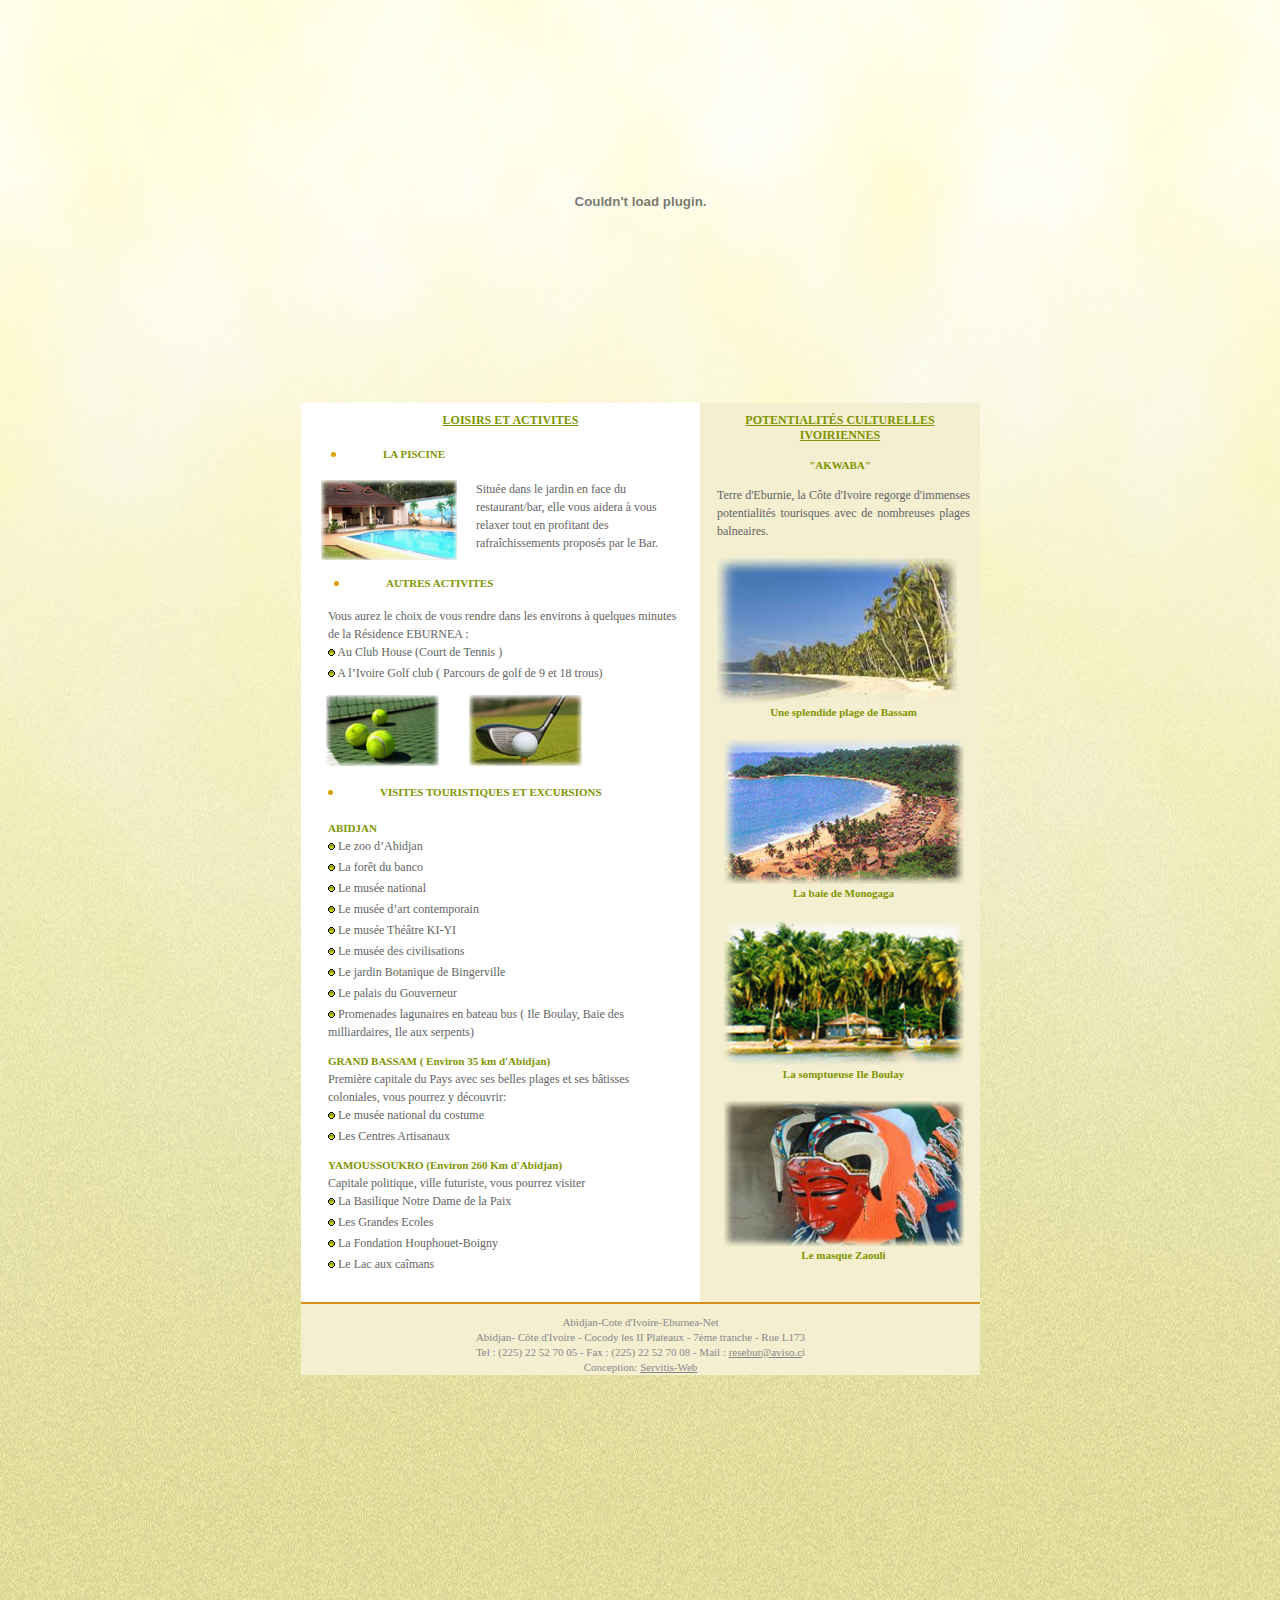
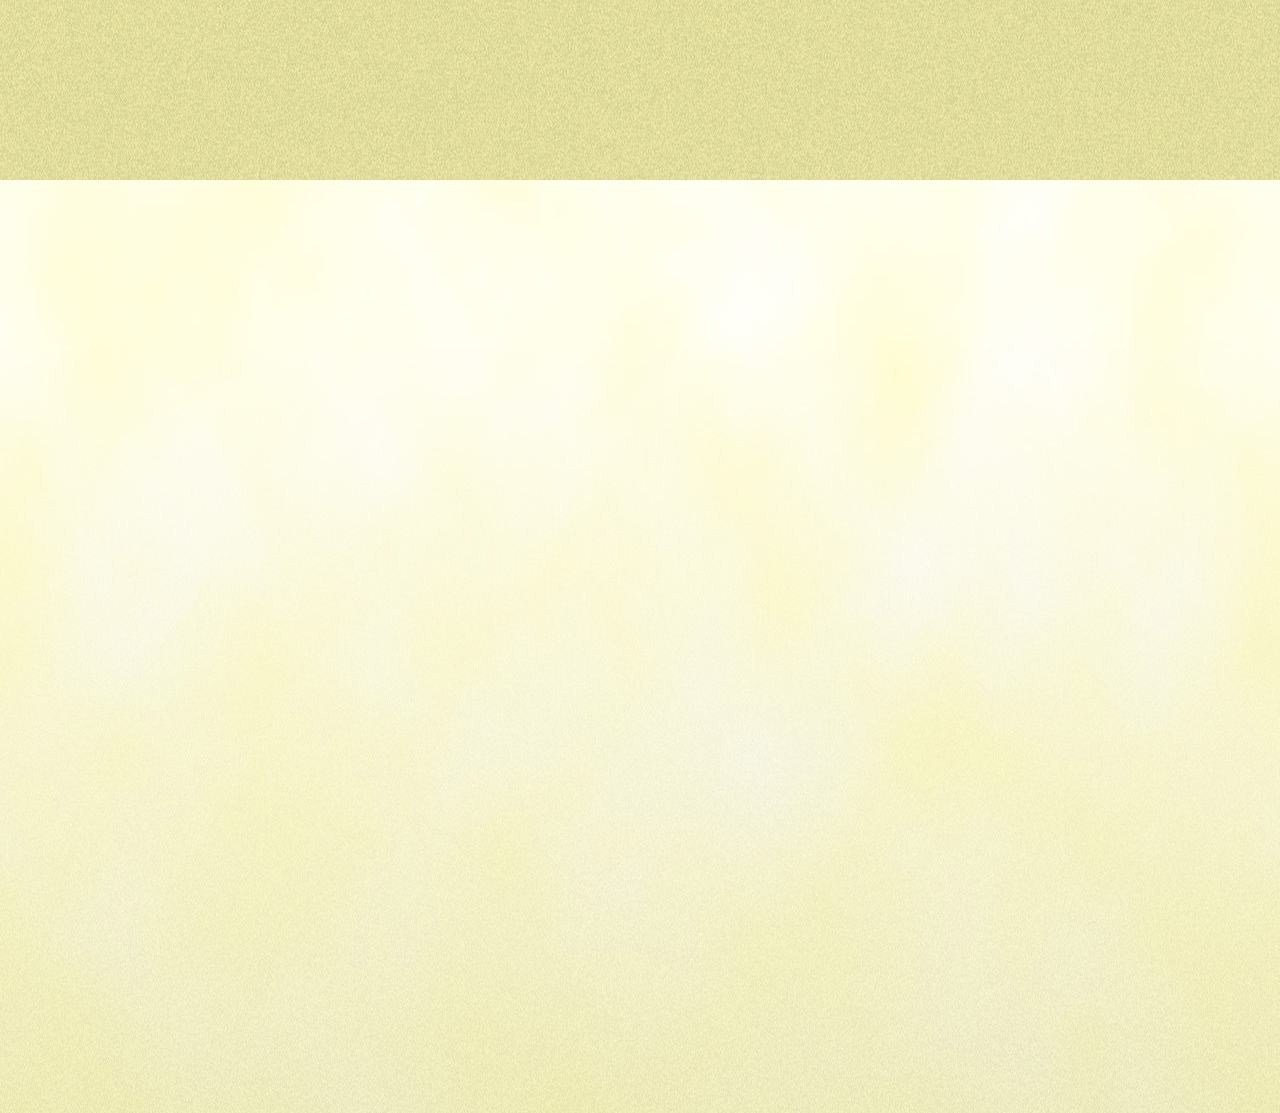
<file: loisirs.html>
<!DOCTYPE HTML PUBLIC "-//W3C//DTD HTML 4.01 Transitional//EN">
<html>
<head>
<title>RESIDENCE EBURNEA - Loisirs</title>

<meta name="description" content="Residence Hotel Eburnea, Our Flat-Hotel Eburnea is delighted to offer you its well furnished and equiped studios and appartements in abidjan cocody 2 plateaux, Beautiful residence">
<meta name="keywords" content="Hotel, Résidence, Résidence Hotelière, Hotelerie, Hébergement, Abidjan,Côte d'ivoire, west africa, flat hotel, cocody,deux plateaux, haut standing, Residence eburnea, Eburnea, Hotel Eburnea,site Hotelier, Studio, Appartement, Studio Hotel, Hotel Appart, Hotel Appartement, Complexe Hotelier, Piscine hotel">
<meta name="identifier-url" content="http://www.residence-eburnea.net">
<meta name="author" content="Residence Eburnea">
<meta name="Author-Contacts" content="Cel: 07 07 75 54 / Tel: 22 52 70 05 / Email: contact@residence-eburnea.net - kjosette@residence-eburnea.net / Website: www.residence-eburnea.net">
<meta name="robots" content="all">
<meta name="revisit-after" content="7 days">

<meta http-equiv="Content-Type" content="text/html; charset=utf-8">

<link href="style.css" rel="stylesheet" type="text/css">
<script language="JavaScript" type="text/JavaScript">
<!--
function MM_swapImgRestore() { //v3.0
  var i,x,a=document.MM_sr; for(i=0;a&&i<a.length&&(x=a[i])&&x.oSrc;i++) x.src=x.oSrc;
}

function MM_preloadImages() { //v3.0
  var d=document; if(d.images){ if(!d.MM_p) d.MM_p=new Array();
    var i,j=d.MM_p.length,a=MM_preloadImages.arguments; for(i=0; i<a.length; i++)
    if (a[i].indexOf("#")!=0){ d.MM_p[j]=new Image; d.MM_p[j++].src=a[i];}}
}

function MM_findObj(n, d) { //v4.01
  var p,i,x;  if(!d) d=document; if((p=n.indexOf("?"))>0&&parent.frames.length) {
    d=parent.frames[n.substring(p+1)].document; n=n.substring(0,p);}
  if(!(x=d[n])&&d.all) x=d.all[n]; for (i=0;!x&&i<d.forms.length;i++) x=d.forms[i][n];
  for(i=0;!x&&d.layers&&i<d.layers.length;i++) x=MM_findObj(n,d.layers[i].document);
  if(!x && d.getElementById) x=d.getElementById(n); return x;
}

function MM_swapImage() { //v3.0
  var i,j=0,x,a=MM_swapImage.arguments; document.MM_sr=new Array; for(i=0;i<(a.length-2);i+=3)
   if ((x=MM_findObj(a[i]))!=null){document.MM_sr[j++]=x; if(!x.oSrc) x.oSrc=x.src; x.src=a[i+2];}
}
//-->
</script>
<script language="JavaScript">
<!--
//PLF-http://www.jejavascript.net/
var coeff=4;//Coefficient de reduction
var larg=300;//largeur maxi de l'image
var haut=316;//hauteur maxi de l'image
function changer(sel) {
switch(sel){
case 1 : //image 1
if (document.image1.width < larg) {
coeff = coeff-0.2;
document.image1.width = Math.round(larg/coeff);
document.image1.height = Math.round(haut/coeff);
chang=window.setTimeout('changer(1);',60);//vitesse de l'effet
}
break;
case 2 : //image 2
if (document.image2.width < larg) {
coeff = coeff-0.2;
document.image2.width = Math.round(larg/coeff);
document.image2.height = Math.round(haut/coeff);
chang=window.setTimeout('changer(2);',60);//vitesse de l'effet
}
break;
case 3 : //image 3
if (document.image3.width < larg) {
coeff = coeff-0.2;
document.image3.width = Math.round(larg/coeff);
document.image3.height = Math.round(haut/coeff);
chang=window.setTimeout('changer(3);',60);//vitesse de l'effet
}
break;
//images suivantes ...
}
if (document.image2.width >= larg) window.clearTimeout(chang);
}

function initial(sel) {
switch(sel){
case 1 : //image 1
if (document.image1.width > larg/4) {
window.clearTimeout(chang);
coeff = coeff+0.2;
document.image1.width = Math.round(larg/coeff);
document.image1.height = Math.round(haut/coeff);
initi=window.setTimeout('initial(1);',60);//vitesse de l'effet
}
break;
case 2 : //image 2
if (document.image2.width > larg/4) {
window.clearTimeout(chang);
coeff = coeff+0.2;
document.image2.width = Math.round(larg/coeff);
document.image2.height = Math.round(haut/coeff);
initi=window.setTimeout('initial(2);',60);//vitesse de l'effet
}
break;
case 3 : //image 3
if (document.image3.width > larg/4) {
window.clearTimeout(chang);
coeff = coeff+0.2;
document.image3.width = Math.round(larg/coeff);
document.image3.height = Math.round(haut/coeff);
initi=window.setTimeout('initial(3);',60);//vitesse de l'effet
}
break;
//images suivantes ...
}
if (document.image1.width < larg/4) window.clearTimeout(initi);
}
//-->
</script>

<style type="text/css">
<!--
a:hover {
	color: #809400;
	text-decoration: none;
}
a:link {
	color: #898989;
	text-decoration: underline;
}
a:visited {
	text-decoration: underline;
	color: #898989;
}
a:active {
	text-decoration: underline;
}
body {
	background-image: url(images/fond1.jpg);
}
.Style6 {font-size: 12px}
.Style8 {
	color: #809400;
	font-size: 14px;
	font-weight: bold;
}
.Style10 {font-size: 12}
.Style11 {
	color: #809400;
	font-weight: bold;
}
.Style14 {color: #809400; font-weight: bold; font-size: 11px; }
.Style15 {color: #809400; font-size: 12px; font-weight: bold; }
.Style16 {
	font-family: Tahoma;
	font-size: 12px;
}
.Style18 {font-family: Tahoma; font-size: 11px; }
-->
</style>
</head>
<body onLoad="MM_preloadImages('images/m1-1.gif','images/m2-2.gif','images/m3-3.gif','images/m4-4.gif','images/m5-5.gif')"  >

<table cellpadding="0" cellspacing="0" border="0"  align="center" >
	<tr>	
	  <td valign="top" width="766" height="740" >
	 	 <table cellpadding="0" cellspacing="0" border="0">
			<tr>
				<td valign="top" width="44" height="740"></td>
				<td valign="top" width="679" height="740">
					<table cellpadding="0" cellspacing="0" border="0">
						<tr>
							<td valign="top" width="679" height="331" >
                              <div align="center">
                                <object classid="clsid:D27CDB6E-AE6D-11cf-96B8-444553540000" codebase="http://download.macromedia.com/pub/shockwave/cabs/flash/swflash.cab#version=6,0,29,0" width="679" height="403">
                                  <param name="movie" value="flash/header01.swf">
                                  <param name="quality" value="high">
                                  <embed src="flash/header01.swf" quality="high" pluginspage="http://www.macromedia.com/go/getflashplayer" type="application/x-shockwave-flash" width="679" height="403"></embed>
                                </object>
                              </div></td>
						</tr>
						<tr>
							<td valign="top" width="679" height="360">
								<table border="0" cellpadding="0" cellspacing="0" bgcolor="#FFFFFF">
									<tr>
										<td valign="top" width="399" height="360">
											<table height="257%" border="0" cellpadding="0" cellspacing="0">
												<tr>
													<td valign="top" width="399" height="100%">
										<div style=" margin-left:20px; margin-top:10px ">
										  <div align="center"><span class="b"><strong><span class="Style15"><U>LOISIRS ET ACTIVITES </U></span></strong></span></div>
										</div>
										<div style=" margin-left:30px; margin-top:20px ">
										<img src="images/2_more1.gif" alt="" border="0"><strong><span class="green Style7">LA PISCINE </span></strong> 
										</div>
											<div style=" margin-left:20px; margin-top:20px "><img alt="" align="left" style="margin-right:19px "src="images/2_p1.jpg">	
											<div class="b"  style=" margin-left:7px; margin-top:7px; margin-right:17px; line-height:18px "><strong></strong><span class="Style2"><span class="Style6">Située dans le jardin en face du restaurant/bar, elle vous 


aidera &agrave; vous relaxer tout en profitant des rafraîchissements proposés par le Bar.</span><br>
  <BR>
  </span>
</div>
<div style=" margin-left:13px; margin-top:7px "><img src="images/2_more1.gif" alt="" border="0"><span class="b Style2"><strong><span class="green Style7">AUTRES ACTIVITES </span></strong></span></div>
</div>
<div style=" margin-left:20px; margin-top:20px ">
						  <div class="b Style2"  style=" margin-left:7px; margin-top:-2px; margin-right:17px; line-height:18px ">                            <span class="Style6">Vous aurez le choix de vous rendre dans les environs à quelques minutes de la Résidence EBURNEA :<br>
                            <img src="images/pic1.gif" width="7" height="7"> Au Club House (Court de Tennis )<br><br style="line-height:3px">
                            <img src="images/pic1.gif" width="7" height="7"> A l’Ivoire Golf club ( Parcours de golf de 9 et 18 trous</span><span class="Style10">)</span><br>  </div>
                            <div class="b Style2"  style=" margin-left:5px; margin-top:13px; margin-right:17px; line-height:18px ">
                              <div align="justify">
                                <table width="80%"  border="0" align="left" cellpadding="0" cellspacing="0">
                                  <tr>
                                    <td><img src="images/tennis_petit.jpg" width="113" height="71"></td>
                                    <td><img src="images/golf_petit.jpg" width="113" height="71"></td>
                                  </tr>
                                </table>
                              </div>
                          

                            <BR><BR>
</div>
</div>
<div style=" margin-left:20px; margin-top:20px ">	
											<p>&nbsp;</p>
											<div class="b"  style=" margin-left:7px; margin-top:-2px; margin-right:17px; line-height:18px ">
											  <p><strong><img src="images/2_more1.gif" alt="" border="0"><span class="b Style2"><strong><span class="green Style7">VISITES TOURISTIQUES ET EXCURSIONS </span></strong></span></strong><br><BR>
											    <span class="Style11">ABIDJAN</span><BR>
                                                  <span class="Style6">                                                  <img src="images/pic1.gif" width="7" height="7"> Le zoo d’Abidjan<br><br style="line-height:3px">
                                                  <img src="images/pic1.gif" width="7" height="7"> La forêt du banco<br><br style="line-height:3px">
												  
                                                  <img src="images/pic1.gif" width="7" height="7"> Le musée national<br><br style="line-height:3px">
												  
                                                <img src="images/pic1.gif" width="7" height="7"> Le musée d’art contemporain<BR><br style="line-height:3px">
                                                <img src="images/pic1.gif" width="7" height="7"> Le musée Théâtre KI-YI<br><br style="line-height:3px">
                                                <img src="images/pic1.gif" width="7" height="7"> Le musée des civilisations<br><br style="line-height:3px">
                                                <img src="images/pic1.gif" width="7" height="7"> Le jardin Botanique de Bingerville<br><br style="line-height:3px">
                                                <img src="images/pic1.gif" width="7" height="7"> Le palais du Gouverneur<BR><br style="line-height:3px">
                                              <img src="images/pic1.gif" width="7" height="7"> Promenades lagunaires en bateau bus ( Ile Boulay, Baie des milliardaires, Ile aux serpents)</span></p>
											  <p><span class="Style11">GRAND BASSAM ( Environ 35 km d'Abidjan) </span><BR>
                                                <span class="Style6">Première capitale du Pays avec ses belles plages et ses bâtisses coloniales, vous pourrez y découvrir:<br>
                                                <img src="images/pic1.gif" width="7" height="7"> Le musée national du costume<br><br style="line-height:3px">
                                                <img src="images/pic1.gif" width="7" height="7"> Les Centres Artisanaux<br>
                                                </span></p>
											  <p><span class="Style11">YAMOUSSOUKRO (Environ 260 Km d'Abidjan) </span><BR>
                                                <span class="Style6">Capitale politique, ville futuriste, vous pourrez visiter<br>
                                                <img src="images/pic1.gif" width="7" height="7"> La


Basilique Notre Dame de la Paix&nbsp; <br><br style="line-height:3px">
                                                <img src="images/pic1.gif" width="7" height="7"> Les Grandes Ecoles<br><br style="line-height:3px">
                                                <img src="images/pic1.gif" width="7" height="7"> La Fondation Houphouet-Boigny<BR><br style="line-height:3px">
                                                <img src="images/pic1.gif" width="7" height="7"> Le 


Lac aux caîmans
                                                </span></p>
								</div>
</div>


<div style=" margin-left:13px; margin-top:7px "></div>
<br>


										</td>
												</tr>
											</table>
										</td>
										<td valign="top" width="280" height="360" bgcolor="#F3EFD0">
											<table cellpadding="0" cellspacing="0" border="0">
												<tr>
													<td valign="top" width="280" height="210">
														<div class="Style8" style=" margin-left:10px; margin-top:10px; margin-right:10px ">
														  <div align="center"><u><span class="Style16">POTENTIALIT&Eacute;S CULTURELLES IVOIRIENNES</span></u><br>
														    <BR>
														    <span class="Style18">&quot;AKWABA&quot;</span></div>
														</div>
																	<div class="b"  style=" margin-left:17px; margin-top:15px; margin-right:10px; line-height:18px ">
																	      <div align="justify"><span class="Style6">Terre d'Eburnie, la C&ocirc;te d'Ivoire regorge d'immenses potentialit&eacute;s tourisques avec de nombreuses plages balneaires.</span><br>
                                                                            <BR>
                                                                            <img src="images/bassam.jpg"><br style="line-height:13px ">
                                                                          </div>
																        <div align="center" class="Style14">Une splendide plage de Bassam </div>
																        <div align="center"><br> 
                                                                          <img src="images/baie_de_monogaga.jpg"><br style="line-height:5px ">
                                                                            <span class="Style14">La baie de Monogaga </span><BR>
                                                                            <br> 
                                                                            <img src="images/ileboulay.jpg"><br style="line-height:5px ">
                                                                            <span class="Style14">La somptueuse Ile Boulay</span><br>
                                                                            <br> 
                                                                            <img src="images/masque.jpeg" width="240" height="145"><br style="line-height:5px ">
                                                                            <span class="Style14">Le masque Zaouli</span><br>
                                                                            <br>
																      </div>
													  </div>
													</td>
												</tr>
												
											</table>
										</td>
									</tr>
							  </table>
							</td>
						</tr>
						<tr>
							<td width="679" height="49" valign="top" bgcolor="#F3EFD0">
								<div style=" margin-left:0px; margin-top:0px "><img src="images/line.gif" alt="" border="0"></div>
							  <div  style=" margin-left:15px; margin-top:11px; margin-right:15px; line-height:15px " class="s">
							    <div align="center">
							      Abidjan-Cote d'Ivoire-Eburnea-Net<br>
							         Abidjan- C&ocirc;te d'Ivoire - Cocody les II Plateaux - 7&egrave;me tranche - Rue L173<br>
                      Tel : (225) 22 52 70 05 - Fax : (225) 22 52 70 08 - Mail : <a href="mailto:contact@residence-eburnea.net" oldref="">resebur@aviso.c</a>i<br>
                      Conception: <a href="http://web-ci.com/" target="_blank">Servitis-Web</a>
							      
							     
							    </div>
							  </div>
							</td>
						</tr>
					</table>
				</td>
				<td valign="top" width="43" height="740"></td>
			</tr>
		</table>	  	
	  </td>
	</tr>
</table>
</body>
</html>
</file>
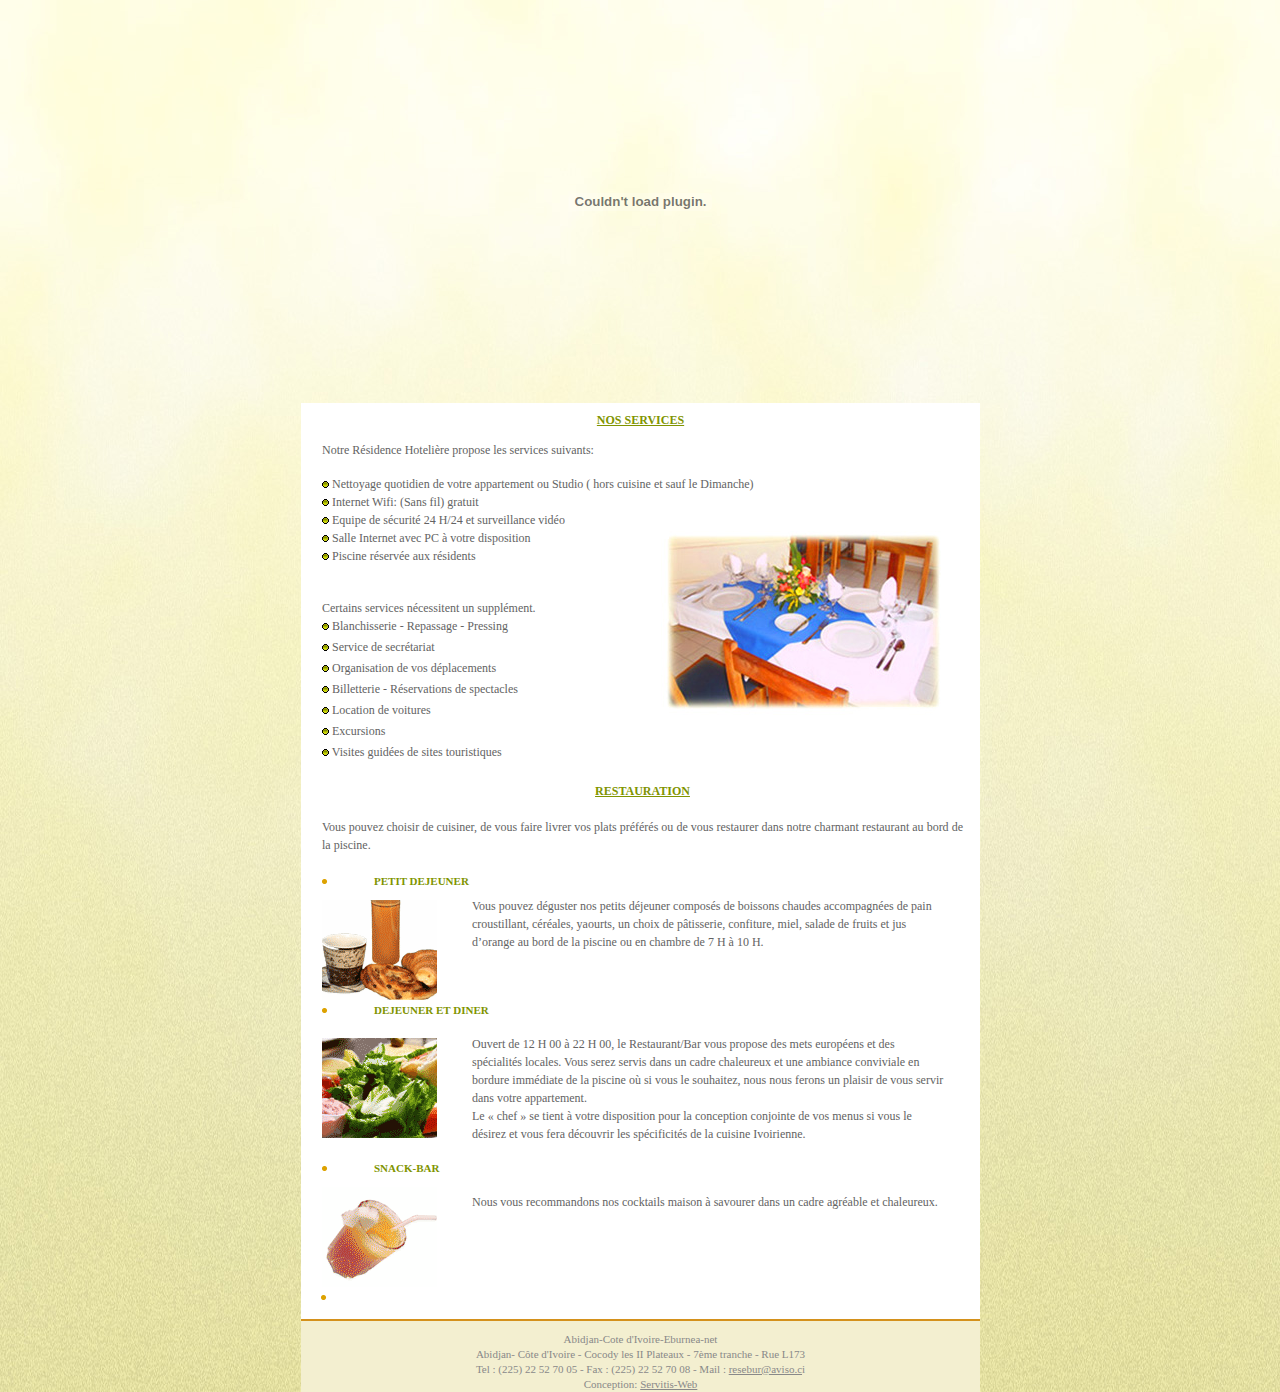
<file: nos_services.html>
<!DOCTYPE HTML PUBLIC "-//W3C//DTD HTML 4.01 Transitional//EN">
<html>
<head>
<title>RESIDENCE EBURNEA - Réservation</title>

<meta name="description" content="Residence Hotel Eburnea, Our Flat-Hotel Eburnea is delighted to offer you its well furnished and equiped studios and appartements in abidjan cocody 2 plateaux, Beautiful residence">
<meta name="keywords" content="Hotel, Résidence, Résidence Hotelière, Hotelerie, Hébergement, Abidjan,Côte d'ivoire, west africa, flat hotel, cocody,deux plateaux, haut standing, Residence eburnea, Eburnea, Hotel Eburnea,site Hotelier, Studio, Appartement, Studio Hotel, Hotel Appart, Hotel Appartement, Complexe Hotelier, Piscine hotel">
<meta name="identifier-url" content="http://www.residence-eburnea.net">
<meta name="author" content="Residence Eburnea">
<meta name="Author-Contacts" content="Cel: 07 07 75 54 / Tel: 22 52 70 05 / Email: contact@residence-eburnea.net - kjosette@residence-eburnea.net / Website: www.residence-eburnea.net">
<meta name="robots" content="all">
<meta name="revisit-after" content="7 days">

<meta http-equiv="Content-Type" content="text/html; charset=utf-8">

<link href="style.css" rel="stylesheet" type="text/css">
<script language="JavaScript" type="text/JavaScript">
<!--

function MM_swapImgRestore() { //v3.0
  var i,x,a=document.MM_sr; for(i=0;a&&i<a.length&&(x=a[i])&&x.oSrc;i++) x.src=x.oSrc;
}

function MM_preloadImages() { //v3.0
  var d=document; if(d.images){ if(!d.MM_p) d.MM_p=new Array();
    var i,j=d.MM_p.length,a=MM_preloadImages.arguments; for(i=0; i<a.length; i++)
    if (a[i].indexOf("#")!=0){ d.MM_p[j]=new Image; d.MM_p[j++].src=a[i];}}
}

function MM_findObj(n, d) { //v4.01
  var p,i,x;  if(!d) d=document; if((p=n.indexOf("?"))>0&&parent.frames.length) {
    d=parent.frames[n.substring(p+1)].document; n=n.substring(0,p);}
  if(!(x=d[n])&&d.all) x=d.all[n]; for (i=0;!x&&i<d.forms.length;i++) x=d.forms[i][n];
  for(i=0;!x&&d.layers&&i<d.layers.length;i++) x=MM_findObj(n,d.layers[i].document);
  if(!x && d.getElementById) x=d.getElementById(n); return x;
}

function MM_swapImage() { //v3.0
  var i,j=0,x,a=MM_swapImage.arguments; document.MM_sr=new Array; for(i=0;i<(a.length-2);i+=3)
   if ((x=MM_findObj(a[i]))!=null){document.MM_sr[j++]=x; if(!x.oSrc) x.oSrc=x.src; x.src=a[i+2];}
}
//-->
</script>
<style type="text/css">
<!--
a:hover {
	color: #809400;
	text-decoration: none;
}
a:link {
	color: #898989;
	text-decoration: underline;
}
a:visited {
	text-decoration: underline;
	color: #898989;
}
a:active {
	text-decoration: underline;
}
body {
	background-image: url(images/fond1.jpg);
}
.Style6 {font-size: 12px}
.Style8 {
	color: #809400;
	font-size: 14px;
	font-weight: bold;
}
.Style9 {
	font-family: Tahoma;
	font-size: 12px;
	color: #636363;
}
.Style11 {
	font-family: Tahoma;
	font-size: 12px;
}
.Style13 {color: #809400; font-size: 12px; font-weight: bold; font-family: Tahoma; }
.Style15 {color: #809400; font-size: 11px; font-weight: bold; font-family: Tahoma; }
.Style16 {
	font-family: Tahoma;
	color: #636363;
	font-size: 12px;
}
.Style17 {
	color: #898989;
	font-size: 12px;
}
-->
</style>
<body onLoad="MM_preloadImages('images/m1-1.gif','images/m2-2.gif','images/m3-3.gif','images/m4-4.gif','images/m5-5.gif')"  >

<table cellpadding="0" cellspacing="0" border="0"  align="center" >
	<tr>	
	  <td valign="top" width="766" height="740" >
	 	 <table cellpadding="0" cellspacing="0" border="0">
			<tr>
				<td valign="top" width="44" height="740"></td>
				<td valign="top" width="679" height="740">
					<table cellpadding="0" cellspacing="0" border="0">
						<tr>
							<td valign="top" width="679" height="331" >
							  <div align="center">
							    <object classid="clsid:D27CDB6E-AE6D-11cf-96B8-444553540000" codebase="http://download.macromedia.com/pub/shockwave/cabs/flash/swflash.cab#version=6,0,29,0" width="679" height="403">
                                  <param name="movie" value="flash/header01.swf">
                                  <param name="quality" value="high">
                                  <embed src="flash/header01.swf" quality="high" pluginspage="http://www.macromedia.com/go/getflashplayer" type="application/x-shockwave-flash" width="679" height="403"></embed>
                                </object>
</div></td>
						</tr>
						<tr>
							<td valign="top" width="679" height="360">
								<table width="100%" border="0" cellpadding="0" cellspacing="0" bgcolor="#FFFFFF">
									<tr>
										<td valign="top">
											<table width="100%" border="0" cellpadding="0" cellspacing="0">
												<tr>
													<td width="100%" height="134" valign="top" background="images/fond_services.jpg">
														
														<div style=" margin-left:10px; margin-top:10px; margin-right:10px ">
														  <div align="center" class="Style8 Style6 Style11"><u>NOS SERVICES</u> </div>
														</div>
																<div class="b Style6"  style=" margin-left:21px; margin-top:13px; margin-right:17px; line-height:18px ">
																  <div align="justify">Notre R&eacute;sidence Hoteli&egrave;re propose les services suivants: </div>
																</div>

<div style=" margin-left:21px; margin-top:7px; margin-right:17px; line-height:18px ">
  <p><span class="Style16"><img src="images/pic1.gif" width="7" height="7"> Nettoyage quotidien de votre appartement ou Studio ( hors cuisine et sauf le Dimanche)</span><span class="Style16"><br style="line-height:3px">
          <img src="images/pic1.gif" width="7" height="7"> Internet Wifi: (Sans fil) gratuit</span><span class="Style16"><br style="line-height:3px">
              <img src="images/pic1.gif" width="7" height="7"> Equipe de sécurité 24 H/24 et surveillance vidéo</span><span class="Style16"><br style="line-height:3px">
                <img src="images/pic1.gif" width="7" height="7"> Salle Internet avec PC à votre disposition</span><span class="Style16"><br style="line-height:3px">
                  <img src="images/pic1.gif" width="7" height="7"> Piscine réservée aux résidents</span><span class="Style17"></span></span><BR>
  </p>
  <div align="justify"><BR>
    <span class="Style9"> Certains services nécessitent un supplément.<BR>
    </span>
    <span class="Style16"><img src="images/pic1.gif" width="7" height="7"> Blanchisserie - Repassage - Pressing<br>
    <br style="line-height:3px">
        <img src="images/pic1.gif" width="7" height="7"> Service de secrétariat<br>
        <br style="line-height:3px">
        <img src="images/pic1.gif" width="7" height="7"> Organisation de vos déplacements<br>
        <br style="line-height:3px">
        <img src="images/pic1.gif" width="7" height="7"> Billetterie - Réservations de spectacles<br>
        <br style="line-height:3px">
        <img src="images/pic1.gif" width="7" height="7"> Location de voitures<br>
        <br style="line-height:3px">
        <img src="images/pic1.gif" width="7" height="7"> Excursions<br>
        <br style="line-height:3px">
        <img src="images/pic1.gif" width="7" height="7"> Visites guidées de sites touristiques</span><br>
        <br style="line-height:3px">
    <BR>
 </div>
  <div align="center"><span class="Style13"><u>RESTAURATION</u></span></div>
  <BR>
   <div align="justify"><span class="Style9"> Vous pouvez choisir de cuisiner, de vous faire livrer vos plats préférés ou de vous restaurer dans notre charmant restaurant au bord de la piscine.</span></div><br>
  <img src="images/2_more1.gif" alt="" border="0"><span class="Style15">PETIT DEJEUNER </span><BR>
  <span class="Style9">
  <img src="images/petit_dejeuner.gif" alt="" width="115" height="100" align="left" style="margin-right:35px ; margin-top:10px"> </span>
  <div class="b"  style=" margin-left:7px; margin-top:7px; margin-right:25px; line-height:18px "><strong></strong><span class="Style2"><span class="Style6"><span class="Style9">Vous pouvez déguster nos petits déjeuner composés de boissons chaudes accompagnées de pain croustillant, céréales, yaourts, un choix de pâtisserie, confiture, miel, salade de fruits et jus d’orange au bord de la piscine ou en chambre de 7 H à 10 H.</span></span></span></div>
  <p>&nbsp;</p>

  <p><img src="images/2_more1.gif" alt="" border="0"><span class="Style15">DEJEUNER ET DINER </span><BR>
      <span class="Style9">
      <img src="images/dejeuner.gif" alt="" width="115" height="100" align="left" style="margin-right:35px; margin-top:19px"> </span> </p>
  <div class="b"  style=" margin-left:7px; margin-top:7px; margin-right:17px; line-height:18px "><span class="Style2"><span class="Style6"><span class="Style9">Ouvert de 12 H 00 à 22 H 00, le Restaurant/Bar vous propose des mets européens et des spécialités locales</span>. Vous serez servis dans un cadre chaleureux et une ambiance conviviale en bordure immédiate de la piscine où si vous le souhaitez, nous nous ferons un plaisir de vous servir dans votre appartement.<br>Le « chef » se tient à votre disposition pour la conception conjointe de vos menus si vous le désirez et vous fera découvrir les spécificités de la cuisine Ivoirienne.</span></span></div>
  <p>
      <img src="images/2_more1.gif" alt="" border="0"><span class="Style15">SNACK-BAR </span><BR>
      <span class="Style9"><img src="images/cocktail.gif" alt="" width="115" height="100" align="left" style="margin-right:35px ; margin-top:10px"> </span> </p>
  <div class="b"  style=" margin-left:7px; margin-top:7px; margin-right:25px; line-height:18px "><strong></strong><span class="Style2"><span class="Style6"><span class="Style9">Nous vous recommandons nos cocktails maison à savourer dans un cadre agréable et chaleureux.</span></span></span></div>
  <p><BR>
        </p>
  <div align="justify"></div>
</div>
<br>
<div style=" margin-left:20px; margin-top:12px "><img src="images/more2.gif" alt="" border="0"></div><br>
												  </td>
												</tr>
											</table>
										</td>
									</tr>
							  </table>
							</td>
						</tr>
						<tr>
							<td width="679" height="49" valign="top" bgcolor="#F3EFD0">
								<div style=" margin-left:0px; margin-top:0px "><img src="images/line.gif" alt="" border="0"></div>
							  <div  style=" margin-left:15px; margin-top:11px; margin-right:15px; line-height:15px " class="s">
							    <div align="center">
							      Abidjan-Cote d'Ivoire-Eburnea-net<br>
							         Abidjan- C&ocirc;te d'Ivoire - Cocody les II Plateaux - 7&egrave;me tranche - Rue L173<br>
                      Tel : (225) 22 52 70 05 - Fax : (225) 22 52 70 08 - Mail : <a href="mailto:contact@residence-eburnea.net" oldref="">resebur@aviso.c</a>i<br>
                      Conception: <a href="http://web-ci.com/" target="_blank">Servitis-Web</a><br>
                                   
			                    
						        </div>
							  </div>
							</td>
						</tr>
					</table>
				</td>
				<td valign="top" width="43" height="740"></td>
			</tr>
		</table>	  	
	  </td>
	</tr>
</table>
</body>
</html>
</file>
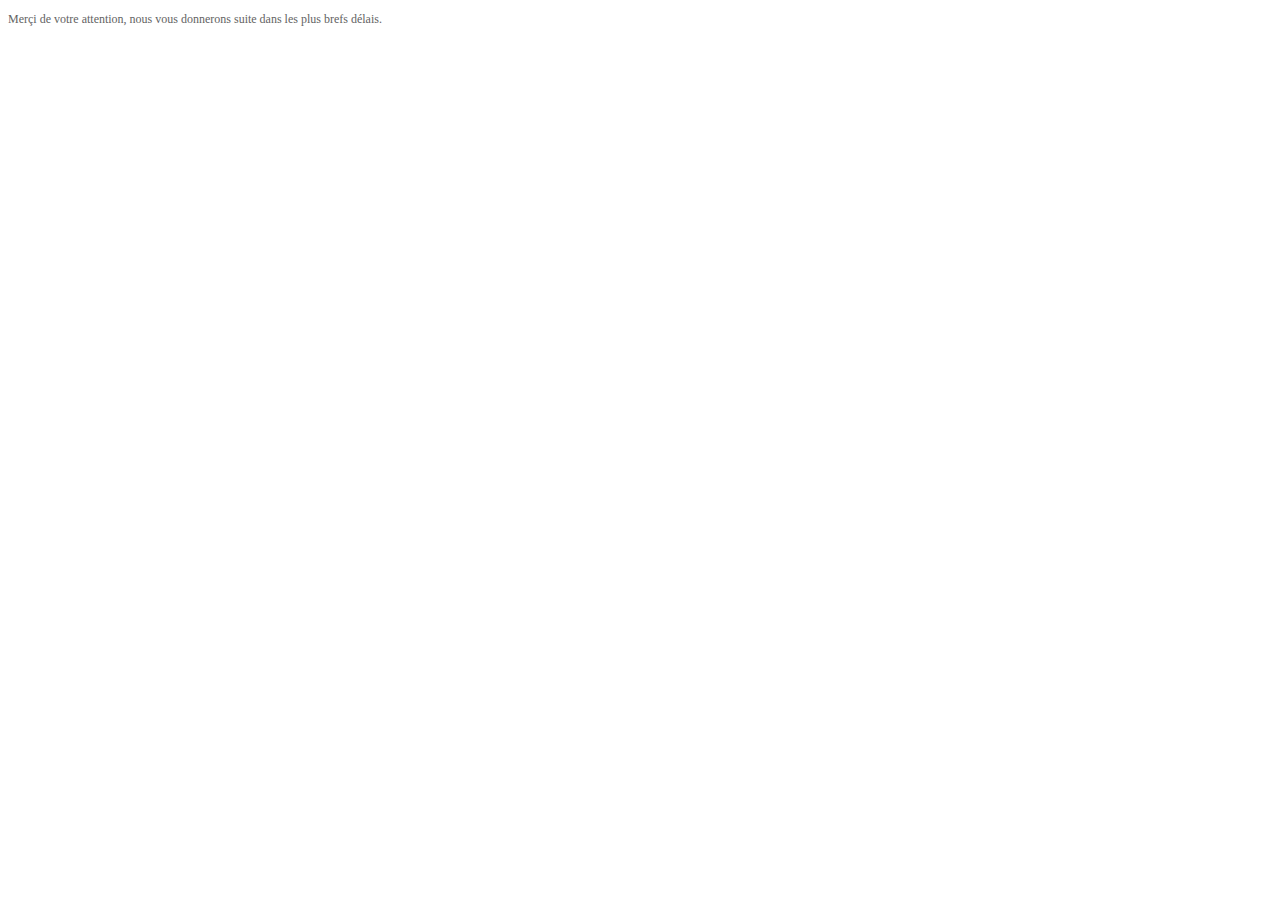
<file: thanks.html>
<!DOCTYPE HTML PUBLIC "-//W3C//DTD HTML 4.01 Transitional//EN"
"http://www.w3.org/TR/html4/loose.dtd">
<html>
<head>
<meta http-equiv="Content-Type" content="text/html; charset=iso-8859-1">
<title>Document sans nom</title>
<style type="text/css">
<!--
.Style3 {
	font-family: Tahoma;
	font-size: 12px;
	color: #636363;
}
-->
</style>
</head>

<body>
<p class="Style3">Mer&ccedil;i de votre attention, nous vous donnerons suite dans les plus brefs d&eacute;lais.</p>
</body>
</html>
</file>
<file: style.css>
body {padding:0; margin:0; color:#000000}
br{font-size:10px}
.s{font-family:Tahoma; font-size:11px;  color:#898989; text-decoration:none}
.green{font-family:Tahoma; font-size:11px;  color:#809400; text-decoration:none}
  .red{font-family:Tahoma; font-size:11px;  color:#2C7F06;}
  .o{font-family:Tahoma; font-size:11px;  color:#FFCC00;}
.blue{font-family:Tahoma; font-size:11px;  color:#2EBEF7}
  .w{font-family:Tahoma; font-size:11px;  color:#FFFFFF; }
.b{font-family:Tahoma; font-size:11px;  color:#636363; }
.b1{font-family:Tahoma; font-size:11px;  color:#636363;  text-decoration:none}
.b2{font-family:Tahoma; font-size:10px;  color:#636363;  text-decoration:none}

 .t1{background:url(images/1_z1.gif)  center left no-repeat; margin:0px 0px 0px 24px; padding:0px 0px 0px 14px }
 .t2{background:url(images/1_z2.gif)  center left no-repeat; margin:0px 0px 0px 22px; padding:0px 0px 0px 10px }
 .t3{background:url(images/1_z1.gif)  center left no-repeat; margin:0px 0px 0px 0px; padding:0px 0px 0px 14px }
 .t4{background:url(images/1_z2.gif)  center left no-repeat; margin:0px 0px 0px 26px; padding:0px 0px 0px 10px }
 

  #input{
  		width:160px; height:21px;
		
		}
		 
#input1{
  		scrollbar-3dlight-color:#E3E2E2;
    scrollbar-track-color:#FFFFFF;
    scrollbar-shadow-color:#E3E2E2 ;
    scrollbar-face-color:#ECB637; 
	scrollbar-arrow-color:#E3E2E2;
	scrollbar-darkShadow-color:#E3E2E2;
		
		}
		
	  #textarea{
  		width:102px; height:48px;
		border-width:1px;
		border-style:solid;
		border:none;
		background-color:#F0EAE3;
		overflow:auto
		}
</file>
<file: highslide/highslide.css>
/**
* @file: highslide.css 
* @version: 4.1.8
*/
.highslide-container div {
	font-family: Verdana, Helvetica;
	font-size: 10pt;
}
.highslide-container table {
	background: none;
}
.highslide {
	outline: none;
	text-decoration: none;
}
.highslide img {
	border: 2px solid silver;
}
.highslide:hover img {
	border-color: gray;
}
.highslide-active-anchor img {
	visibility: hidden;
}
.highslide-gallery .highslide-active-anchor img {
	border-color: black;
	visibility: visible;
	cursor: default;
}
.highslide-image {
	border-width: 2px;
	border-style: solid;
	border-color: white;
	background: gray;
}
.highslide-wrapper, .highslide-outline {
	background: white;
}
.glossy-dark {
	background: #111;
}

.highslide-image-blur {
}
.highslide-number {
	font-weight: bold;
	color: gray;
	font-size: .9em;
}
.highslide-caption {
	display: none;
	font-size: 1em;
	padding: 5px;
	/*background: white;*/
}
.highslide-heading {
	display: none;
	font-weight: bold;
	margin: 0.4em;
}
.highslide-dimming {
	position: absolute;
	background: black;
}
a.highslide-full-expand {
   background: url(graphics/fullexpand.gif) no-repeat;
   display: block;
   margin: 0 10px 10px 0;
   width: 34px;
   height: 34px;
}
.highslide-loading {
	display: block;
	color: black;
	font-size: 9px;
	font-weight: bold;
	text-transform: uppercase;
	text-decoration: none;
	padding: 3px;
	border: 1px solid white;
	background-color: white;
	padding-left: 22px;
	background-image: url(graphics/loader.white.gif);
	background-repeat: no-repeat;
	background-position: 3px 1px;
}
a.highslide-credits,
a.highslide-credits i {
	padding: 2px;
	color: silver;
	text-decoration: none;
	font-size: 10px;
}
a.highslide-credits:hover,
a.highslide-credits:hover i {
	color: white;
	background-color: gray;
}
.highslide-move, .highslide-move * {
	cursor: move;
}

.highslide-viewport {
	display: none;
	position: fixed;
	width: 100%;
	height: 100%;
	z-index: 1;
	background: none;
	left: 0;
	top: 0;
}
.highslide-overlay {
	display: none;
}
.hidden-container {
	display: none;
}
/* Example of a semitransparent, offset closebutton */
.closebutton {
	position: relative;
	top: -15px;
	left: 15px;
	width: 30px;
	height: 30px;
	cursor: pointer;
	background: url(graphics/close.png);
	/* NOTE! For IE6, you also need to update the highslide-ie6.css file. */
}

/*****************************************************************************/
/* Thumbnail boxes for the galleries.                                        */
/* Remove these if you are not using a gallery.                              */
/*****************************************************************************/
.highslide-gallery ul {
	list-style-type: none;
	margin: 0;
	padding: 0;
}
.highslide-gallery ul li {
	display: block;
	position: relative;
	float: left;
	width: 106px;
	height: 106px;
	border: 1px solid silver;
	background: #ededed;
	margin: 2px;
	line-height: 0;
	overflow: hidden;
}
.highslide-gallery ul a {
	position: absolute;
	top: 50%;
	left: 50%;
}
.highslide-gallery ul img {
 	position: relative;
	top: -50%;
	left: -50%;
}
html>/**/body .highslide-gallery ul li {
	display: table;
	text-align: center;
}
html>/**/body .highslide-gallery ul li {
	text-align: center;
}
html>/**/body .highslide-gallery ul a {
	position: static;
	display: table-cell;
	vertical-align: middle;
}
html>/**/body .highslide-gallery ul img {
	position: static;
}

/*****************************************************************************/
/* Controls for the galleries.											     */
/* Remove these if you are not using a gallery							     */
/*****************************************************************************/
.highslide-controls {
	width: 195px;
	height: 40px;
	background: url(graphics/controlbar-white.gif) 0 -90px no-repeat;
	margin: 20px 15px 10px 0;
}
.highslide-controls ul {
	position: relative;
	left: 15px;
	height: 40px;
	list-style: none;
	margin: 0;
	padding: 0;
	background: url(graphics/controlbar-white.gif) right -90px no-repeat;

}
.highslide-controls li {
	float: left;
	padding: 5px 0;
	margin:0;
	list-style: none;
}
.highslide-controls a {
	background-image: url(graphics/controlbar-white.gif);
	display: block;
	float: left;
	height: 30px;
	width: 30px;
	outline: none;
}
.highslide-controls a.disabled {
	cursor: default;
}
.highslide-controls a.disabled span {
	cursor: default;
}
.highslide-controls a span {
	/* hide the text for these graphic buttons */
	display: none;
	cursor: pointer;
}


/* The CSS sprites for the controlbar - see http://www.google.com/search?q=css+sprites */
.highslide-controls .highslide-previous a {
	background-position: 0 0;
}
.highslide-controls .highslide-previous a:hover {
	background-position: 0 -30px;
}
.highslide-controls .highslide-previous a.disabled {
	background-position: 0 -60px !important;
}
.highslide-controls .highslide-play a {
	background-position: -30px 0;
}
.highslide-controls .highslide-play a:hover {
	background-position: -30px -30px;
}
.highslide-controls .highslide-play a.disabled {
	background-position: -30px -60px !important;
}
.highslide-controls .highslide-pause a {
	background-position: -60px 0;
}
.highslide-controls .highslide-pause a:hover {
	background-position: -60px -30px;
}
.highslide-controls .highslide-next a {
	background-position: -90px 0;
}
.highslide-controls .highslide-next a:hover {
	background-position: -90px -30px;
}
.highslide-controls .highslide-next a.disabled {
	background-position: -90px -60px !important;
}
.highslide-controls .highslide-move a {
	background-position: -120px 0;
}
.highslide-controls .highslide-move a:hover {
	background-position: -120px -30px;
}
.highslide-controls .highslide-full-expand a {
	background-position: -150px 0;
}
.highslide-controls .highslide-full-expand a:hover {
	background-position: -150px -30px;
}
.highslide-controls .highslide-full-expand a.disabled {
	background-position: -150px -60px !important;
}
.highslide-controls .highslide-close a {
	background-position: -180px 0;
}
.highslide-controls .highslide-close a:hover {
	background-position: -180px -30px;
}

/*****************************************************************************/
/* Styles for the HTML popups											     */
/* Remove these if you are not using Highslide HTML						     */
/*****************************************************************************/
.highslide-maincontent {
	display: none;
}
.highslide-html {
	background-color: white;
}
.highslide-html-content {
	display: none;
	width: 400px;
	padding: 0 5px 5px 5px;
}
.highslide-header {
	padding-bottom: 5px;
}
.highslide-header ul {
	margin: 0;
	padding: 0;
	text-align: right;
}
.highslide-header ul li {
	display: inline;
	padding-left: 1em;
}
.highslide-header ul li.highslide-previous, .highslide-header ul li.highslide-next {
	display: none;
}
.highslide-header a {
	font-weight: bold;
	color: gray;
	text-transform: uppercase;
	text-decoration: none;
}
.highslide-header a:hover {
	color: black;
}
.highslide-header .highslide-move a {
	cursor: move;
}
.highslide-footer {
	height: 16px;
}
.highslide-footer .highslide-resize {
	display: block;
	float: right;
	margin-top: 5px;
	height: 11px;
	width: 11px;
	background: url(graphics/resize.gif) no-repeat;
}
.highslide-footer .highslide-resize span {
	display: none;
}
.highslide-body {
}
.highslide-resize {
	cursor: nw-resize;
}

/*****************************************************************************/
/* Styles for the Individual wrapper class names.							 */
/* See www.highslide.com/ref/hs.wrapperClassName							 */
/* You can safely remove the class name themes you don't use				 */
/*****************************************************************************/

/* hs.wrapperClassName = 'draggable-header' */
.draggable-header .highslide-header {
	height: 18px;
	border-bottom: 1px solid #dddddd;
}
.draggable-header .highslide-heading {
	position: absolute;
	margin: 2px 0.4em;
}

.draggable-header .highslide-header .highslide-move {
	cursor: move;
	display: block;
	height: 16px;
	position: absolute;
	right: 24px;
	top: 0;
	width: 100%;
	z-index: 1;
}
.draggable-header .highslide-header .highslide-move * {
	display: none;
}
.draggable-header .highslide-header .highslide-close {
	position: absolute;
	right: 2px;
	top: 2px;
	z-index: 5;
	padding: 0;
}
.draggable-header .highslide-header .highslide-close a {
	display: block;
	height: 16px;
	width: 16px;
	background-image: url(graphics/closeX.png);
}
.draggable-header .highslide-header .highslide-close a:hover {
	background-position: 0 16px;
}
.draggable-header .highslide-header .highslide-close span {
	display: none;
}
.draggable-header .highslide-maincontent {
	padding-top: 1em;
}

/* hs.wrapperClassName = 'titlebar' */
.titlebar .highslide-header {
	height: 18px;
	border-bottom: 1px solid #dddddd;
}
.titlebar .highslide-heading {
	position: absolute;
	width: 90%;
	margin: 1px 0 1px 5px;
	color: #666666;
}

.titlebar .highslide-header .highslide-move {
	cursor: move;
	display: block;
	height: 16px;
	position: absolute;
	right: 24px;
	top: 0;
	width: 100%;
	z-index: 1;
}
.titlebar .highslide-header .highslide-move * {
	display: none;
}
.titlebar .highslide-header li {
	position: relative;
	top: 3px;
	z-index: 2;
	padding: 0 0 0 1em;
}
.titlebar .highslide-maincontent {
	padding-top: 1em;
}

/* hs.wrapperClassName = 'no-footer' */
.no-footer .highslide-footer {
	display: none;
}

/* hs.wrapperClassName = 'wide-border' */
.wide-border {
	background: white;
}
.wide-border .highslide-image {
	border-width: 10px;
}
.wide-border .highslide-caption {
	padding: 0 10px 10px 10px;
}

/* hs.wrapperClassName = 'borderless' */
.borderless .highslide-image {
	border: none;
}
.borderless .highslide-caption {
	border-bottom: 1px solid white;
	border-top: 1px solid white;
	background: silver;
}

/* hs.wrapperClassName = 'outer-glow' */
.outer-glow {
	background: #444;
}
.outer-glow .highslide-image {
	border: 5px solid #444444;
}
.outer-glow .highslide-caption {
	border: 5px solid #444444;
	border-top: none;
	padding: 5px;
	background-color: gray;
}

/* hs.wrapperClassName = 'colored-border' */
.colored-border {
	background: white;
}
.colored-border .highslide-image {
	border: 2px solid green;
}
.colored-border .highslide-caption {
	border: 2px solid green;
	border-top: none;
}

/* hs.wrapperClassName = 'dark' */
.dark {
	background: #111;
}
.dark .highslide-image {
	border-color: black black #202020 black;
	background: gray;
}
.dark .highslide-caption {
	color: white;
	background: #111;
}
.dark .highslide-controls,
.dark .highslide-controls ul,
.dark .highslide-controls a {
	background-image: url(graphics/controlbar-black-border.gif);
}

/* hs.wrapperClassName = 'floating-caption' */
.floating-caption .highslide-caption {
	position: absolute;
	padding: 1em 0 0 0;
	background: none;
	color: white;
	border: none;
	font-weight: bold;
}

/* hs.wrapperClassName = 'controls-in-heading' */
.controls-in-heading .highslide-heading {
	color: gray;
	font-weight: bold;
	height: 20px;
	overflow: hidden;
	cursor: default;
	padding: 0 0 0 22px;
	margin: 0;
	background: url(graphics/icon.gif) no-repeat 0 1px;
}
.controls-in-heading .highslide-controls {
	width: 105px;
	height: 20px;
	position: relative;
	margin: 0;
	top: -23px;
	left: 7px;
	background: none;
}
.controls-in-heading .highslide-controls ul {
	position: static;
	height: 20px;
	background: none;
}
.controls-in-heading .highslide-controls li {
	padding: 0;
}
.controls-in-heading .highslide-controls a {
	background-image: url(graphics/controlbar-white-small.gif);
	height: 20px;
	width: 20px;
}

.controls-in-heading .highslide-controls .highslide-move {
	display: none;
}

.controls-in-heading .highslide-controls .highslide-previous a {
	background-position: 0 0;
}
.controls-in-heading .highslide-controls .highslide-previous a:hover {
	background-position: 0 -20px;
}
.controls-in-heading .highslide-controls .highslide-previous a.disabled {
	background-position: 0 -40px !important;
}
.controls-in-heading .highslide-controls .highslide-play a {
	background-position: -20px 0;
}
.controls-in-heading .highslide-controls .highslide-play a:hover {
	background-position: -20px -20px;
}
.controls-in-heading .highslide-controls .highslide-play a.disabled {
	background-position: -20px -40px !important;
}
.controls-in-heading .highslide-controls .highslide-pause a {
	background-position: -40px 0;
}
.controls-in-heading .highslide-controls .highslide-pause a:hover {
	background-position: -40px -20px;
}
.controls-in-heading .highslide-controls .highslide-next a {
	background-position: -60px 0;
}
.controls-in-heading .highslide-controls .highslide-next a:hover {
	background-position: -60px -20px;
}
.controls-in-heading .highslide-controls .highslide-next a.disabled {
	background-position: -60px -40px !important;
}
.controls-in-heading .highslide-controls .highslide-full-expand a {
	background-position: -100px 0;
}
.controls-in-heading .highslide-controls .highslide-full-expand a:hover {
	background-position: -100px -20px;
}
.controls-in-heading .highslide-controls .highslide-full-expand a.disabled {
	background-position: -100px -40px !important;
}
.controls-in-heading .highslide-controls .highslide-close a {
	background-position: -120px 0;
}
.controls-in-heading .highslide-controls .highslide-close a:hover {
	background-position: -120px -20px;
}

/*****************************************************************************/
/* Styles for text based controls.						                     */
/* You can safely remove this if you don't use text based controls			 */
/*****************************************************************************/

.text-controls .highslide-controls {
	width: auto;
	height: auto;
	margin: 0;
	text-align: center;
	background: none;
}
.text-controls ul {
	position: static;
	background: none;
	height: auto;
	left: 0;
}
.text-controls .highslide-move {
	display: none;
}
.text-controls li {
    background-image: url(graphics/controlbar-text-buttons.png);
	background-position: right top !important;
	padding: 0;
	margin-left: 15px;
	display: block;
	width: auto;
}
.text-controls a {
    background: url(graphics/controlbar-text-buttons.png) no-repeat;
    background-position: left top !important;
    position: relative;
    left: -10px;
	display: block;
	width: auto;
	height: auto;
	text-decoration: none !important;
}
.text-controls a span {
	background: url(graphics/controlbar-text-buttons.png) no-repeat;
    margin: 1px 2px 1px 10px;
	display: block;
    min-width: 4em;
    height: 18px;
    line-height: 18px;
	padding: 1px 0 1px 18px;
    color: #333;
	font-family: "Trebuchet MS", Arial, sans-serif;
	font-size: 12px;
	font-weight: bold;
	white-space: nowrap;
}
.text-controls .highslide-next {
	margin-right: 1em;
}
.text-controls .highslide-full-expand a span {
	min-width: 0;
	margin: 1px 0;
	padding: 1px 0 1px 10px;
}
.text-controls .highslide-close a span {
	min-width: 0;
}
.text-controls a:hover span {
	color: black;
}
.text-controls a.disabled span {
	color: #999;
}

.text-controls .highslide-previous span {
	background-position: 0 -40px;
}
.text-controls .highslide-previous a.disabled {
	background-position: left top !important;
}
.text-controls .highslide-previous a.disabled span {
	background-position: 0 -140px;
}
.text-controls .highslide-play span {
	background-position: 0 -60px;
}
.text-controls .highslide-play a.disabled {
	background-position: left top !important;
}
.text-controls .highslide-play a.disabled span {
	background-position: 0 -160px;
}
.text-controls .highslide-pause span {
	background-position: 0 -80px;
}
.text-controls .highslide-next span {
	background-position: 0 -100px;
}
.text-controls .highslide-next a.disabled {
	background-position: left top !important;
}
.text-controls .highslide-next a.disabled span {
	background-position: 0 -200px;
}
.text-controls .highslide-full-expand span {
	background: none;
}
.text-controls .highslide-full-expand a.disabled {
	background-position: left top !important;
}
.text-controls .highslide-close span {
	background-position: 0 -120px;
}


/*****************************************************************************/
/* Styles for the thumbstrip.							                     */
/* See www.highslide.com/ref/hs.addSlideshow    							 */
/* You can safely remove this if you don't use a thumbstrip 				 */
/*****************************************************************************/

.highslide-thumbstrip {
	height: 100%;
}
.highslide-thumbstrip div {
	overflow: hidden;
}
.highslide-thumbstrip table {
	position: relative;
	padding: 0;
	border-collapse: collapse;
}
.highslide-thumbstrip td {
	padding: 1px;
	/*text-align: center;*/
}
.highslide-thumbstrip a {
	outline: none;
}
.highslide-thumbstrip img {
	display: block;
	border: 1px solid gray;
	margin: 0 auto;
}
.highslide-thumbstrip .highslide-active-anchor img {
	visibility: visible;
}
.highslide-thumbstrip .highslide-marker {
	position: absolute;
	width: 0;
	height: 0;
	border-width: 0;
	border-style: solid;
	border-color: transparent; /* change this to actual background color in highslide-ie6.css */
}
.highslide-thumbstrip-horizontal div {
	width: auto;
	/* width: 100% breaks in small strips in IE */
}
.highslide-thumbstrip-horizontal .highslide-scroll-up {
	display: none;
	position: absolute;
	top: 3px;
	left: 3px;
	width: 25px;
	height: 42px;
}
.highslide-thumbstrip-horizontal .highslide-scroll-up div {
	margin-bottom: 10px;
	cursor: pointer;
	background: url(graphics/scrollarrows.png) left center no-repeat;
	height: 42px;
}
.highslide-thumbstrip-horizontal .highslide-scroll-down {
	display: none;
	position: absolute;
	top: 3px;
	right: 3px;
	width: 25px;
	height: 42px;
}
.highslide-thumbstrip-horizontal .highslide-scroll-down div {
	margin-bottom: 10px;
	cursor: pointer;
	background: url(graphics/scrollarrows.png) center right no-repeat;
	height: 42px;
}
.highslide-thumbstrip-horizontal table {
	margin: 2px 0 10px 0;
}
.highslide-viewport .highslide-thumbstrip-horizontal table {
	margin-left: 10px;
}
.highslide-thumbstrip-horizontal img {
	width: auto;
	height: 40px;
}
.highslide-thumbstrip-horizontal .highslide-marker {
	top: 47px;
	border-left-width: 6px;
	border-right-width: 6px;
	border-bottom: 6px solid gray;
}
.highslide-viewport .highslide-thumbstrip-horizontal .highslide-marker {
	margin-left: 10px;
}
.dark .highslide-thumbstrip-horizontal .highslide-marker, .highslide-viewport .highslide-thumbstrip-horizontal .highslide-marker {
	border-bottom-color: white !important;
}

.highslide-thumbstrip-vertical-overlay {
	overflow: hidden !important;
}
.highslide-thumbstrip-vertical div {
	height: 100%;
}
.highslide-thumbstrip-vertical a {
	display: block;
}
.highslide-thumbstrip-vertical .highslide-scroll-up {
	display: none;
	position: absolute;
	top: 0;
	left: 0;
	width: 100%;
	height: 25px;
}
.highslide-thumbstrip-vertical .highslide-scroll-up div {
	margin-left: 10px;
	cursor: pointer;
	background: url(graphics/scrollarrows.png) top center no-repeat;
	height: 25px;
}
.highslide-thumbstrip-vertical .highslide-scroll-down {
	display: none;
	position: absolute;
	bottom: 0;
	left: 0;
	width: 100%;
	height: 25px;
}
.highslide-thumbstrip-vertical .highslide-scroll-down div {
	margin-left: 10px;
	cursor: pointer;
	background: url(graphics/scrollarrows.png) bottom center no-repeat;
	height: 25px;
}
.highslide-thumbstrip-vertical table {
	margin: 10px 0 0 10px;
}
.highslide-thumbstrip-vertical img {
	max-width: 60px;
}
.highslide-thumbstrip-vertical .highslide-marker {
	left: 0;
	margin-top: 8px;
	border-top-width: 6px;
	border-bottom-width: 6px;
	border-left: 6px solid gray;
}
.dark .highslide-thumbstrip-vertical .highslide-marker, .highslide-viewport .highslide-thumbstrip-vertical .highslide-marker {
	border-left-color: white;
}

.highslide-viewport .highslide-thumbstrip-float {
	overflow: auto;
}
.highslide-thumbstrip-float ul {
	margin: 2px 0;
	padding: 0;
}
.highslide-thumbstrip-float li {
	display: block;
	height: 60px;
	margin: 0 2px;
	list-style: none;
	float: left;
}
.highslide-thumbstrip-float img {
	display: inline;
	border-color: silver;
	max-height: 56px;
}
.highslide-thumbstrip-float .highslide-active-anchor img {
	border-color: black;
}
.highslide-thumbstrip-float .highslide-scroll-up div, .highslide-thumbstrip-float .highslide-scroll-down div {
	display: none;
}
.highslide-thumbstrip-float .highslide-marker {
	display: none;
}
</file>
